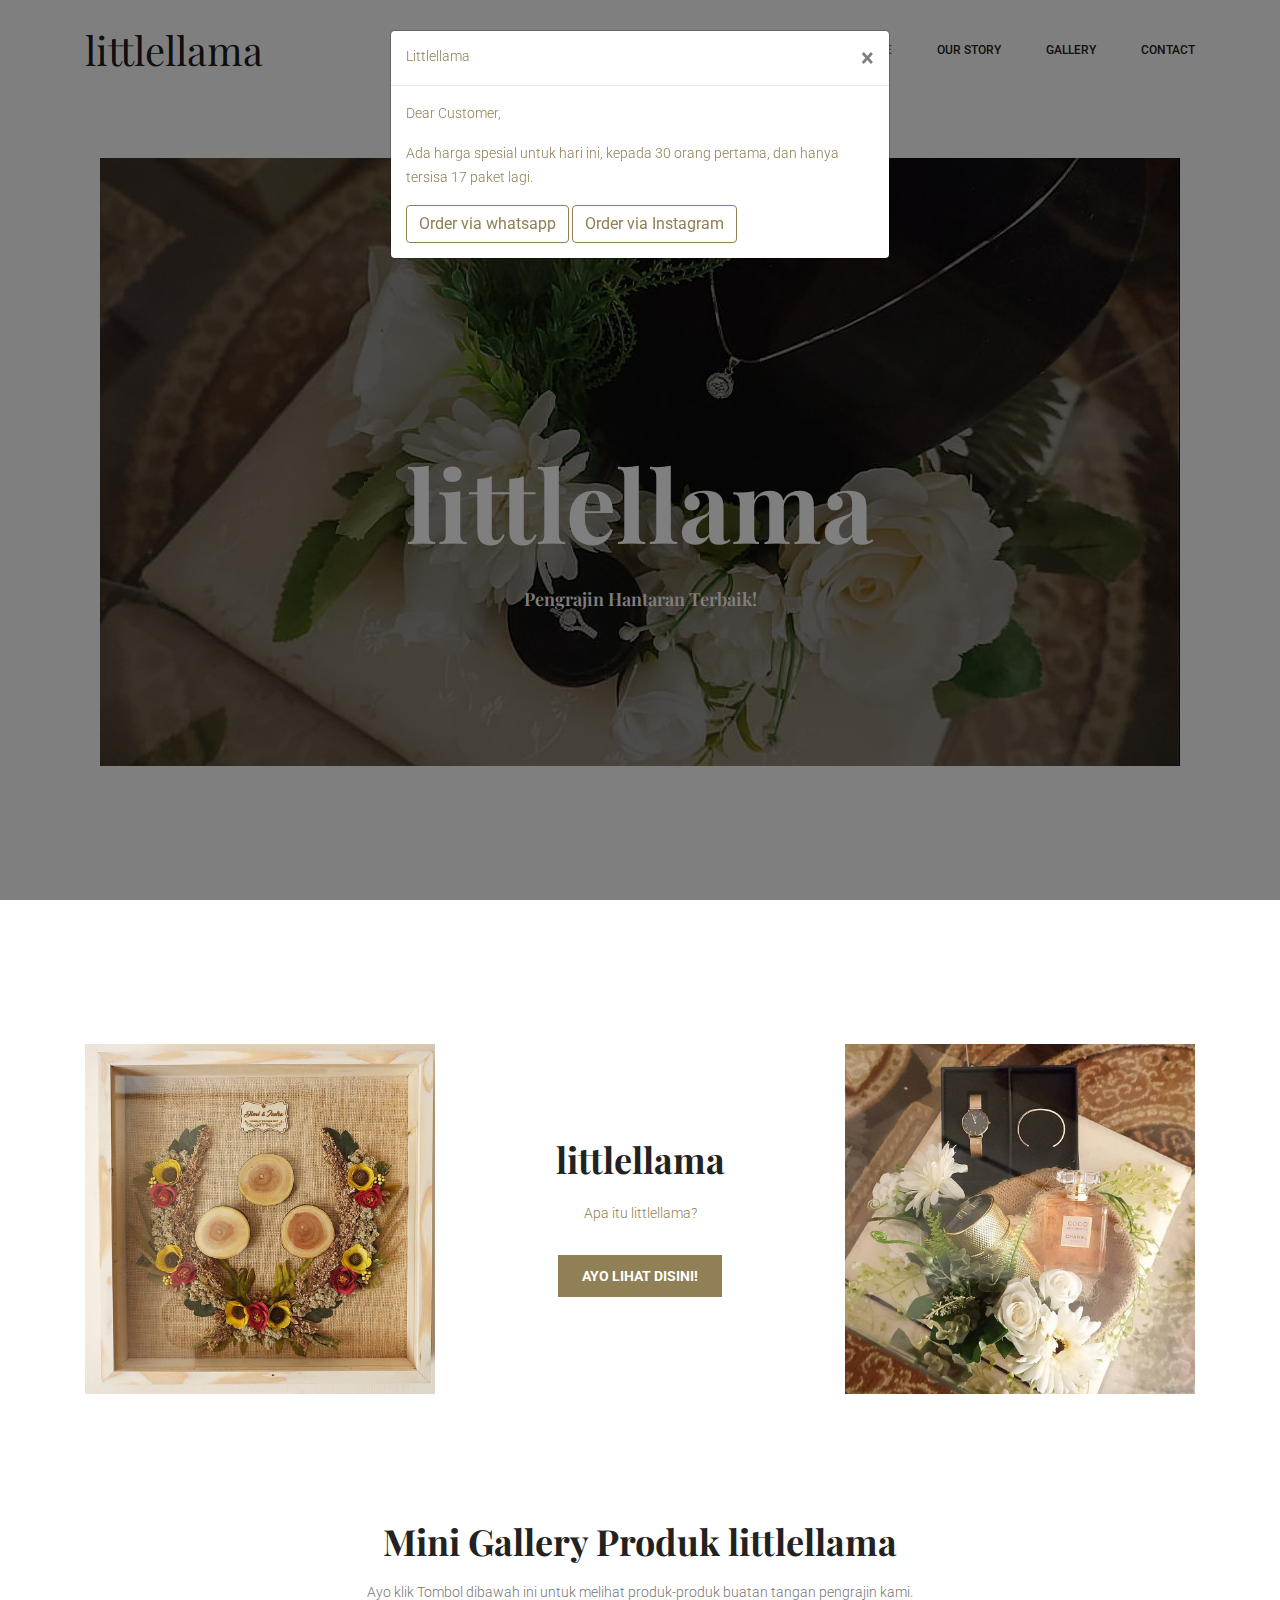
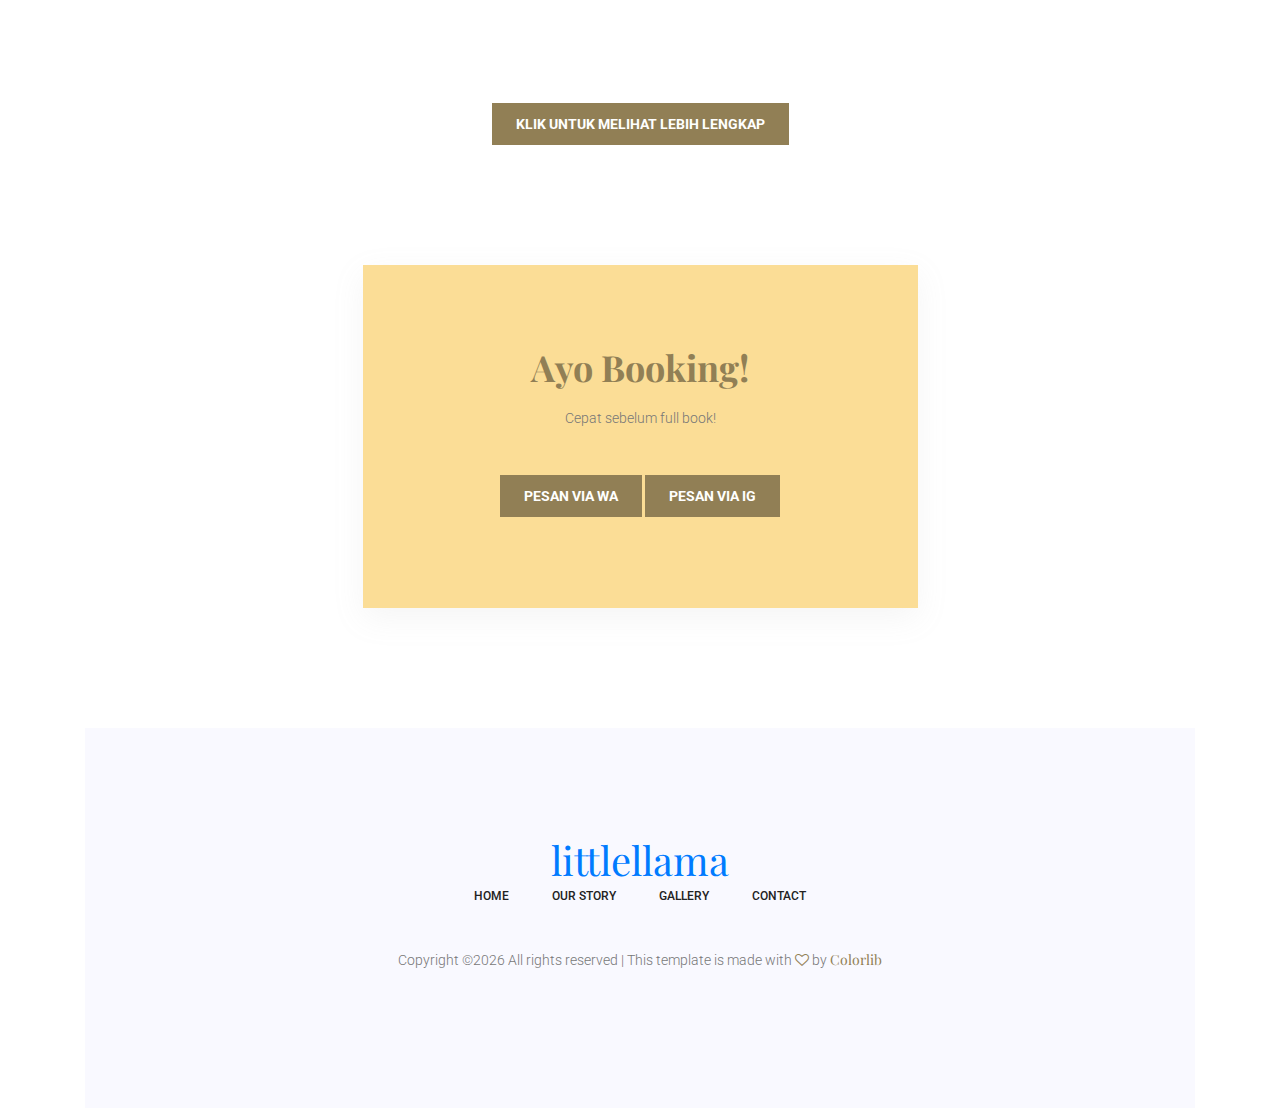
<file: index.html>
<!doctype html>
<html lang="en">
    <head>
        <!-- Required meta tags -->
        <meta charset="utf-8">
        <meta name="viewport" content="width=device-width, initial-scale=1, shrink-to-fit=no">
        <title>littlellama</title>
        <!-- Bootstrap CSS -->
        <script src="https://ajax.googleapis.com/ajax/libs/jquery/1.12.4/jquery.min.js"></script>
        <script src="https://maxcdn.bootstrapcdn.com/bootstrap/3.3.7/js/bootstrap.min.js"></script>
        <link rel="stylesheet" href="css/bootstrap.css">
        <link rel="stylesheet" href="vendors/linericon/style.css">
        <link rel="stylesheet" href="css/font-awesome.min.css">
        <link rel="stylesheet" href="vendors/owl-carousel/owl.carousel.min.css">
        <link rel="stylesheet" href="vendors/lightbox/simpleLightbox.css">
        <link rel="stylesheet" href="vendors/nice-select/css/nice-select.css">
        <link rel="stylesheet" href="vendors/animate-css/animate.css">
        <!-- main css -->
        <link rel="stylesheet" href="css/style.css">
        <link rel="stylesheet" href="css/responsive.css">
        <link rel="stylesheet" href="css/button.css">
    <script>
        $(document).ready(function() {
            $("#myModal").modal('show');
        });
    </script>
    <style>
        .modal-title {
            text-align: left;
            font-size: 20px;
            font-weight: bold;
            font-family: Impact, Haettenschweiler, 'Arial Narrow Bold', sans-serif;
        }
        
        .modal-header {
            background-color: #917F55;
            border-radius: 5px;
            color: #917F55;
            text-align: left;
            text-decoration: none;
        }
        
        .close {
            background-color: #917F55;
        }
        
        .btn {
            background-color: #917F55;
            color: #917F55;
            border: none;
        }
        
        .btn:hover {
            background-color: #917F55;
            border: none;
        }
        
        a:link {
            color: #917F55;
            text-decoration: none;
        }
    </style>
    </head>
    <body>

        <!--================Modal Pop Up =================-->
        <div id="myModal" class="modal fade">
            <div class="modal-dialog">
                <div class="modal-content">
                    <div class="modal-header">
                        <p class="modal-title">Littlellama </p>
                        <button type="button" class="close" data-dismiss="modal" aria-hidden="true">&times;</button>

                    </div>
                    <div class="modal-body">
                        <p>Dear Customer, </p>
                        <p>Ada harga spesial untuk hari ini, kepada 30 orang pertama, dan hanya tersisa 17 paket lagi.</p>

                        <button type="submit" class="btn btn-primary" style="background-color: white; border-color: #917F55; "> <a href="https://api.whatsapp.com/send?phone=6285795804741&text=Hai%20admin,%0D%0ASaya%20tertarik%20dengan%20barang%20dari%20littlellamaa" style="color: #917F55">Order via whatsapp</button></a>
                        <button type="submit" class="btn btn-primary" style="background-color: white; border-color: #917F55; "> <a href="https://www.instagram.com/littlellamaa/" style="color: #917F55">Order via Instagram</button></a>

                    </div>
                </div>
            </div>
        </div>
        
        <!--================Header Menu Area =================-->
        <header class="header_area">
            <div class="main_menu">
            	<nav class="navbar navbar-expand-lg navbar-light">
					<div class="container box_1620">
						<!-- Brand and toggle get grouped for better mobile display -->
						<a class="navbar-brand logo_h" href="index.html" style="font-size: 40px"><strong>littlellama</strong></a>
						<button class="navbar-toggler" type="button" data-toggle="collapse" data-target="#navbarSupportedContent" aria-controls="navbarSupportedContent" aria-expanded="false" aria-label="Toggle navigation">
							<span class="icon-bar"></span>
							<span class="icon-bar"></span>
							<span class="icon-bar"></span>
						</button>
						<!-- Collect the nav links, forms, and other content for toggling -->
						<div class="collapse navbar-collapse offset" id="navbarSupportedContent">
							<ul class="nav navbar-nav menu_nav ml-auto">
								<li class="nav-item active"><a class="nav-link" href="index.html">Home</a></li> 
								<li class="nav-item"><a class="nav-link" href="our-story.html">Our Story  </a></li>
								<li class="nav-item"><a class="nav-link" href="gallery.html">Gallery</a></li>
								<li class="nav-item"><a class="nav-link" href="contact.html">Contact</a></li>
							</ul>
						</div> 
					</div>
            	</nav>
            </div>
        </header>
        <!--================Header Menu Area =================-->
        
        <!--================Home Banner Area =================-->
        <section class="home_banner_area">
            <div class="banner_inner d-flex align-items-center">
            	<div class="overlay bg-parallax" data-stellar-ratio="0.9" data-stellar-vertical-offset="0" data-background=""></div>
				<div class="container">
					<div class="banner_content text-center">
						<h3>littlellama</h3>
                        <h4>Pengrajin Hantaran Terbaik!</h4>
					</div>
				</div>
            </div>
        </section>
        <!--================End Home Banner Area =================-->
        
        <!--================Story Area =================-->
        <section class="story_area p_120">
        	<div class="container">
        		<div class="row story_inner">
        			<div class="col-lg-4">
        				<img class="img-fluid" src="img/story/story-1.jpg" alt="">
        			</div>
        			<div class="col-lg-4">
        				<div class="story_text">
        					<h3>littlellama</h3>
        					<p>Apa itu littlellama?</p>
        					<a class="main_btn" href="our-story.html">Ayo Lihat Disini!</a>
        				</div>
        			</div>
        			<div class="col-lg-4">
        				<img class="img-fluid" src="img/story/story-2.jpg" alt="">
        			</div>
        		</div>
        	</div>
        </section>
        <!--================End Story Area =================-->

         <!--================Moments Area =================-->
        <section class="moments_area">
            <div class="container box_1620">
                <div class="main_title">
                    <h2>Mini Gallery Produk littlellama</h2>
                    <p>Ayo klik Tombol dibawah ini untuk melihat produk-produk buatan tangan pengrajin kami.</p>
                </div>
                    <div class="col-lg-12">
                        <div class="story_text">
                            <br>
                            <center>
                            <a class="main_btn" href="gallery.html">Klik Untuk Melihat Lebih lengkap</a>
                            </center>
                        </div>
                    </div>
                </div>
            </div>
        </section>
        <!--================End Moments Area =================-->
        
        <!--================Reservation Form Area =================-->
        <section class="reservation_form_area p_120">
        	<div class="container">
        		<div class="res_form_inner">
        			<div class="form_title">
        				<h2>Ayo Booking!</h2>
        				<p>Cepat sebelum full book!</p>
        			</div>
        			<form class="reservation_form row" action="contact_process.php" method="post" id="contactForm" novalidate="novalidate">
						<div class="form-group col-lg-12">
							<a class="main_btn" href="https://api.whatsapp.com/send?phone=6285795804741&text=Hai%20admin,%0D%0ASaya%20tertarik%20dengan%20barang%20dari%20littlellamaa">Pesan Via Wa</a>
                            <a class="main_btn" href="https://www.instagram.com/littlellamaa/">Pesan Via IG</a>
						</div>
					</form>
        		</div>
        	</div>
        </section>
        <!--================End Reservation Form Area =================-->
        
       
        
        <!--================Footer Area =================-->
        <footer class="footer_area">
        	<div class="container box_1620">
        		<div class="footer_inner p_120">
        			<a href="" style="text-decoration: none; size: 60px"><font style="size: 70px; text-decoration: none">littlellama</font></a>
        			<ul class="list f_menu">
        				<li><a href="index.html">Home</a></li>
        				<li><a href="our-story.html">Our Story</a></li>
        				<li><a href="gallery.html">Gallery</a></li>
        				<li><a href="contact.html">Contact</a></li>
        			</ul>
       				<p><!-- Link back to Colorlib can't be removed. Template is licensed under CC BY 3.0. -->
Copyright &copy;<script>document.write(new Date().getFullYear());</script> All rights reserved | This template is made with <i class="fa fa-heart-o" aria-hidden="true"></i> by <a href="https://colorlib.com" target="_blank" style="font-size: 14px">Colorlib</a>
<!-- Link back to Colorlib can't be removed. Template is licensed under CC BY 3.0. --></p>
        		</div>
        	</div>
        </footer>
        <!--================End Footer Area =================-->
        
        
        
        
        
        <!-- Optional JavaScript -->
        <!-- jQuery first, then Popper.js, then Bootstrap JS -->
        <script src="js/jquery-3.2.1.min.js"></script>
        <script src="js/popper.js"></script>
        <script src="js/bootstrap.min.js"></script>
        <script src="js/stellar.js"></script>
        <script src="vendors/lightbox/simpleLightbox.min.js"></script>
        <script src="vendors/nice-select/js/jquery.nice-select.min.js"></script>
        <script src="vendors/isotope/imagesloaded.pkgd.min.js"></script>
        <script src="vendors/isotope/isotope-min.js"></script>
        <script src="vendors/owl-carousel/owl.carousel.min.js"></script>
        <script src="vendors/flipclock/timer.js"></script>
        <script src="js/jquery.ajaxchimp.min.js"></script>
        <script src="js/mail-script.js"></script>
        <script src="js/theme.js"></script>
    </body>
</html>
</file>
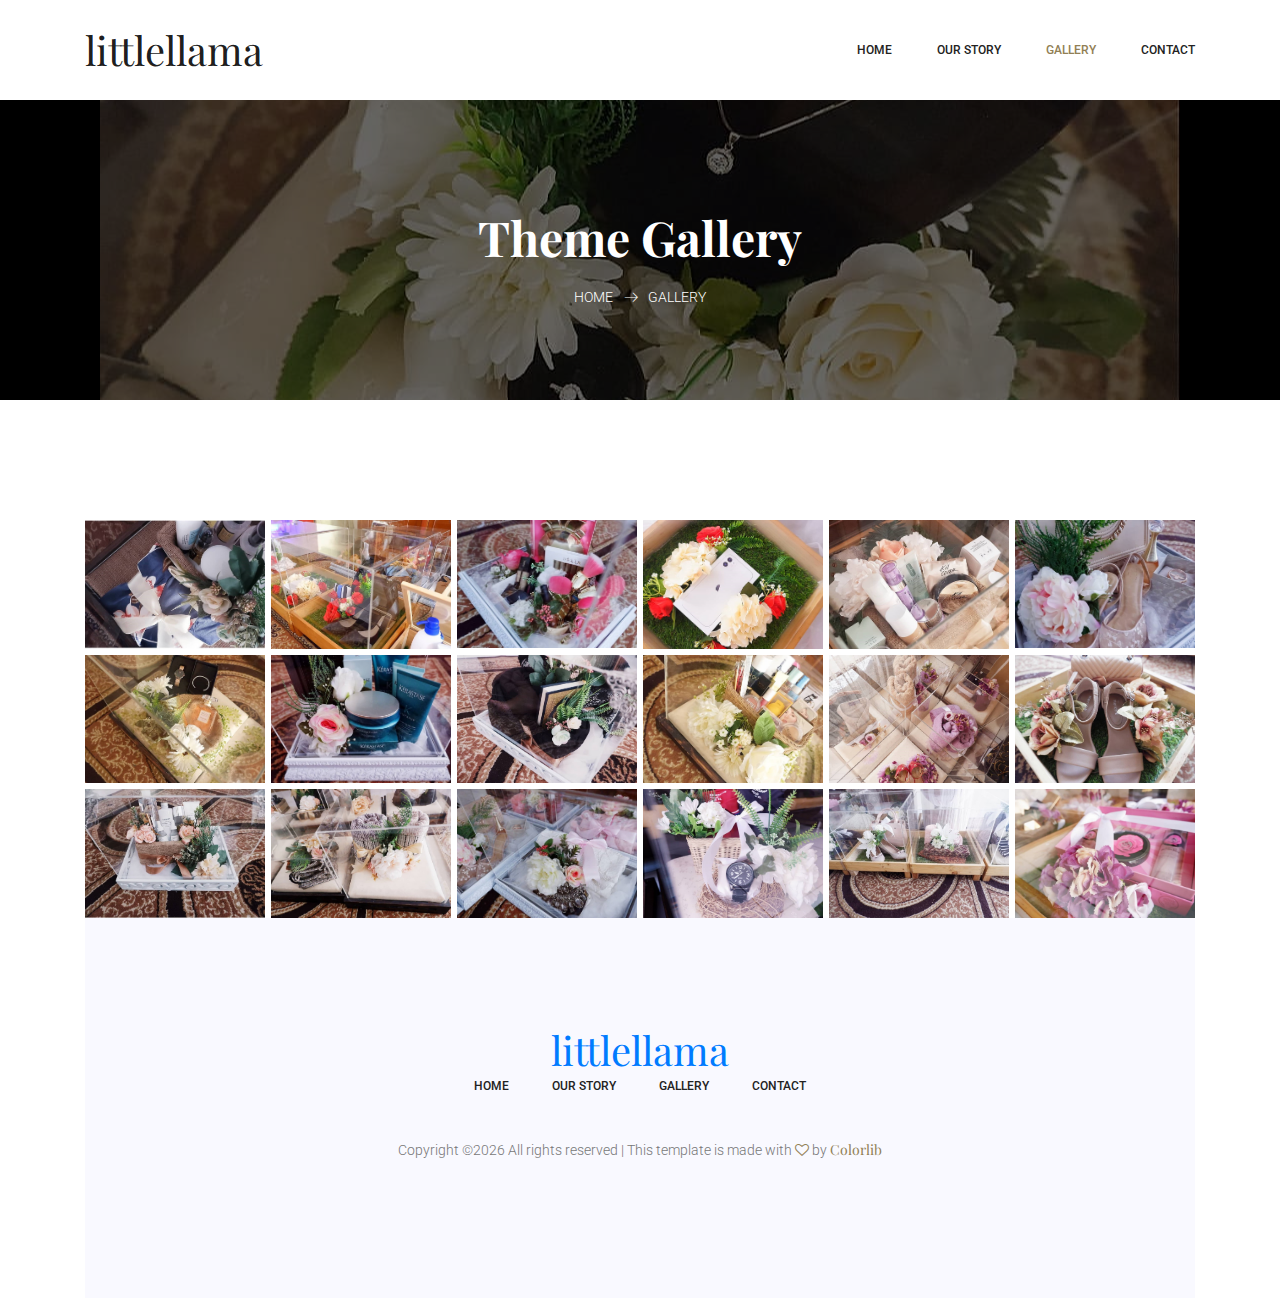
<file: gallery.html>
<!doctype html>
<html lang="en">
    <head>
        <!-- Required meta tags -->
        <meta charset="utf-8">
        <meta name="viewport" content="width=device-width, initial-scale=1, shrink-to-fit=no">
        <title>littlellama</title>
        <!-- Bootstrap CSS -->
        <link rel="stylesheet" href="css/bootstrap.css">
        <link rel="stylesheet" href="vendors/linericon/style.css">
        <link rel="stylesheet" href="css/font-awesome.min.css">
        <link rel="stylesheet" href="vendors/owl-carousel/owl.carousel.min.css">
        <link rel="stylesheet" href="vendors/lightbox/simpleLightbox.css">
        <link rel="stylesheet" href="vendors/nice-select/css/nice-select.css">
        <link rel="stylesheet" href="vendors/animate-css/animate.css">
        <!-- main css -->
        <link rel="stylesheet" href="css/style.css">
        <link rel="stylesheet" href="css/responsive.css">
    </head>
    <body>
        
        <!--================Header Menu Area =================-->
        <header class="header_area">
            <div class="main_menu">
            	<nav class="navbar navbar-expand-lg navbar-light">
					<div class="container box_1620">
						<!-- Brand and toggle get grouped for better mobile display -->
						<a class="navbar-brand logo_h" href="index.html" style="font-size: 40px"><strong>littlellama</strong></a>
						<button class="navbar-toggler" type="button" data-toggle="collapse" data-target="#navbarSupportedContent" aria-controls="navbarSupportedContent" aria-expanded="false" aria-label="Toggle navigation">
							<span class="icon-bar"></span>
							<span class="icon-bar"></span>
							<span class="icon-bar"></span>
						</button>
						<!-- Collect the nav links, forms, and other content for toggling -->
						<div class="collapse navbar-collapse offset" id="navbarSupportedContent">
							<ul class="nav navbar-nav menu_nav ml-auto">
								<li class="nav-item"><a class="nav-link" href="index.html">Home</a></li> 
								<li class="nav-item"><a class="nav-link" href="our-story.html">Our Story  </a></li>
								<li class="nav-item active"><a class="nav-link" href="gallery.html">Gallery</a></li>
								<li class="nav-item"><a class="nav-link" href="contact.html">Contact</a></li>
							</ul>
						</div> 
					</div>
            	</nav>
            </div>
        </header>
        <!--================Header Menu Area =================-->
        
        <!--================Home Banner Area =================-->
        <section class="banner_area">
            <div class="banner_inner banner_box d-flex align-items-center">
            	<div class="overlay bg-parallax" data-stellar-ratio="0.9" data-stellar-vertical-offset="0" data-background=""></div>
				<div class="container">
					<div class="banner_content text-center">
						<h2>Theme Gallery</h2>
						<div class="page_link">
							<a href="index.html">Home</a>
							<a href="gallery.html">Gallery</a>
						</div>
					</div>
				</div>
            </div>
        </section>
        <!--================End Home Banner Area =================-->
        
        <!--================Moments Area =================-->
        <section class="moments_area pad_top">
        	<div class="container box_1620">
        		<div class="moments_inner imageGallery1">
        			<div class="gallery_item">
						<div class="h_gallery_item">
							<img src="img/moments/1.jpg" alt="">
							<div class="hover">
								<a class="light" href="img/moments/1.jpg"><i class="fa fa-expand"></i></a>
							</div>
						</div>
					</div>
        			<div class="gallery_item">
						<div class="h_gallery_item">
							<img src="img/moments/2.jpg" alt="">
							<div class="hover">
								<a class="light" href="img/moments/2.jpg"><i class="fa fa-expand"></i></a>
							</div>
						</div>
					</div>
        			<div class="gallery_item">
						<div class="h_gallery_item">
							<img src="img/moments/3.jpg" alt="">
							<div class="hover">
								<a class="light" href="img/moments/3.jpg"><i class="fa fa-expand"></i></a>
							</div>
						</div>
					</div>
        			<div class="gallery_item">
						<div class="h_gallery_item">
							<img src="img/moments/4.jpg" alt="">
							<div class="hover">
								<a class="light" href="img/moments/4.jpg"><i class="fa fa-expand"></i></a>
							</div>
						</div>
					</div>
        			<div class="gallery_item">
						<div class="h_gallery_item">
							<img src="img/moments/5.jpg" alt="">
							<div class="hover">
								<a class="light" href="img/moments/5.jpg"><i class="fa fa-expand"></i></a>
							</div>
						</div>
					</div>
        			<div class="gallery_item">
						<div class="h_gallery_item">
							<img src="img/moments/6.jpg" alt="">
							<div class="hover">
								<a class="light" href="img/moments/6.jpg"><i class="fa fa-expand"></i></a>
							</div>
						</div>
					</div>
       				<div class="gallery_item">
						<div class="h_gallery_item">
							<img src="img/moments/7.jpg" alt="">
							<div class="hover">
								<a class="light" href="img/moments/7.jpg"><i class="fa fa-expand"></i></a>
							</div>
						</div>
					</div>
        			<div class="gallery_item">
						<div class="h_gallery_item">
							<img src="img/moments/8.jpg" alt="">
							<div class="hover">
								<a class="light" href="img/moments/8.jpg"><i class="fa fa-expand"></i></a>
							</div>
						</div>
					</div>
        			<div class="gallery_item">
						<div class="h_gallery_item">
							<img src="img/moments/9.jpg" alt="">
							<div class="hover">
								<a class="light" href="img/moments/9.jpg"><i class="fa fa-expand"></i></a>
							</div>
						</div>
					</div>
        			<div class="gallery_item">
						<div class="h_gallery_item">
							<img src="img/moments/10.jpg" alt="">
							<div class="hover">
								<a class="light" href="img/moments/10.jpg"><i class="fa fa-expand"></i></a>
							</div>
						</div>
					</div>
        			<div class="gallery_item">
						<div class="h_gallery_item">
							<img src="img/moments/11.jpg" alt="">
							<div class="hover">
								<a class="light" href="img/moments/11.jpg"><i class="fa fa-expand"></i></a>
							</div>
						</div>
					</div>
        			<div class="gallery_item">
						<div class="h_gallery_item">
							<img src="img/moments/12.jpg" alt="">
							<div class="hover">
								<a class="light" href="img/moments/12.jpg"><i class="fa fa-expand"></i></a>
							</div>
						</div>
					</div>
				<div class="gallery_item">
					  	<div class="h_gallery_item">
							<img src="img/moments/13.jpg" alt="">
							<div class="hover">
								<a class="light" href="img/moments/13.jpg"><i class="fa fa-expand"></i></a>
							</div>
						</div>
					</div>
				<div class="gallery_item">
						<div class="h_gallery_item">
						   <img src="img/moments/14.jpg" alt="">
						   <div class="hover">
							   <a class="light" href="img/moments/14.jpg"><i class="fa fa-expand"></i></a>
						   </div>
					   </div>
				   </div>
				<div class="gallery_item">
						<div class="h_gallery_item">
					   		<img src="img/moments/15.jpg" alt="">
					   		<div class="hover">
						   		<a class="light" href="img/moments/15.jpg"><i class="fa fa-expand"></i></a>
					   		</div>
				   		</div>
					   </div>
				<div class="gallery_item">
						<div class="h_gallery_item">
					   		<img src="img/moments/16.jpg" alt="">
					   		<div class="hover">
						   		<a class="light" href="img/moments/16.jpg"><i class="fa fa-expand"></i></a>
					   		</div>
				   		</div>
					   </div>
				<div class="gallery_item">
						<div class="h_gallery_item">
					   		<img src="img/moments/17.jpg" alt="">
					   		<div class="hover">
						   		<a class="light" href="img/moments/17.jpg"><i class="fa fa-expand"></i></a>
					   		</div>
				   		</div>
					   </div>
				<div class="gallery_item">
						<div class="h_gallery_item">
					   		<img src="img/moments/18.jpg" alt="">
					   		<div class="hover">
						   		<a class="light" href="img/moments/18.jpg"><i class="fa fa-expand"></i></a>
					   		</div>
				   		</div>
			   		</div>
        		</div>
        	</div>
        </section>
        <!--================End Moments Area =================-->
        
        <!--================Footer Area =================-->
        <footer class="footer_area">
        	<div class="container box_1620">
        		<div class="footer_inner p_120">
        			<a href="index.html">littlellama</a>
        			<ul class="list f_menu">
        				<li><a href="index.html">Home</a></li>
        				<li><a href="our-story.html">Our Story</a></li>
        				<li><a href="gallery.html">Gallery</a></li>
        				<li><a href="contact.html">Contact</a></li>
        			</ul>
       				<p><!-- Link back to Colorlib can't be removed. Template is licensed under CC BY 3.0. -->
Copyright &copy;<script>document.write(new Date().getFullYear());</script> All rights reserved | This template is made with <i class="fa fa-heart-o" aria-hidden="true"></i> by <a href="https://colorlib.com" target="_blank" style="font-size: 14px">Colorlib</a>
<!-- Link back to Colorlib can't be removed. Template is licensed under CC BY 3.0. --></p>
        		</div>
        	</div>
        </footer>
        <!--================End Footer Area =================-->
        
        
        
        
        <!-- Optional JavaScript -->
        <!-- jQuery first, then Popper.js, then Bootstrap JS -->
        <script src="js/jquery-3.2.1.min.js"></script>
        <script src="js/popper.js"></script>
        <script src="js/bootstrap.min.js"></script>
        <script src="js/stellar.js"></script>
        <script src="vendors/lightbox/simpleLightbox.min.js"></script>
        <script src="vendors/nice-select/js/jquery.nice-select.min.js"></script>
        <script src="vendors/isotope/imagesloaded.pkgd.min.js"></script>
        <script src="vendors/isotope/isotope-min.js"></script>
        <script src="vendors/owl-carousel/owl.carousel.min.js"></script>
        <script src="js/jquery.ajaxchimp.min.js"></script>
        <script src="js/mail-script.js"></script>
        <script src="js/theme.js"></script>
    </body>
</html>
</file>
<file: vendors/linericon/style.css>
@font-face {
	font-family: 'Linearicons-Free';
	src:url('fonts/Linearicons-Free.eot?w118d');
	src:url('fonts/Linearicons-Free.eot?#iefixw118d') format('embedded-opentype'),
		url('fonts/Linearicons-Free.woff2?w118d') format('woff2'),
		url('fonts/Linearicons-Free.woff?w118d') format('woff'),
		url('fonts/Linearicons-Free.ttf?w118d') format('truetype'),
		url('fonts/Linearicons-Free.svg?w118d#Linearicons-Free') format('svg');
	font-weight: normal;
	font-style: normal;
}

.lnr {
	font-family: 'Linearicons-Free';
	speak: none;
	font-style: normal;
	font-weight: normal;
	font-variant: normal;
	text-transform: none;
	line-height: 1;

	/* Better Font Rendering =========== */
	-webkit-font-smoothing: antialiased;
	-moz-osx-font-smoothing: grayscale;
}

.lnr-home:before {
	content: "\e800";
}
.lnr-apartment:before {
	content: "\e801";
}
.lnr-pencil:before {
	content: "\e802";
}
.lnr-magic-wand:before {
	content: "\e803";
}
.lnr-drop:before {
	content: "\e804";
}
.lnr-lighter:before {
	content: "\e805";
}
.lnr-poop:before {
	content: "\e806";
}
.lnr-sun:before {
	content: "\e807";
}
.lnr-moon:before {
	content: "\e808";
}
.lnr-cloud:before {
	content: "\e809";
}
.lnr-cloud-upload:before {
	content: "\e80a";
}
.lnr-cloud-download:before {
	content: "\e80b";
}
.lnr-cloud-sync:before {
	content: "\e80c";
}
.lnr-cloud-check:before {
	content: "\e80d";
}
.lnr-database:before {
	content: "\e80e";
}
.lnr-lock:before {
	content: "\e80f";
}
.lnr-cog:before {
	content: "\e810";
}
.lnr-trash:before {
	content: "\e811";
}
.lnr-dice:before {
	content: "\e812";
}
.lnr-heart:before {
	content: "\e813";
}
.lnr-star:before {
	content: "\e814";
}
.lnr-star-half:before {
	content: "\e815";
}
.lnr-star-empty:before {
	content: "\e816";
}
.lnr-flag:before {
	content: "\e817";
}
.lnr-envelope:before {
	content: "\e818";
}
.lnr-paperclip:before {
	content: "\e819";
}
.lnr-inbox:before {
	content: "\e81a";
}
.lnr-eye:before {
	content: "\e81b";
}
.lnr-printer:before {
	content: "\e81c";
}
.lnr-file-empty:before {
	content: "\e81d";
}
.lnr-file-add:before {
	content: "\e81e";
}
.lnr-enter:before {
	content: "\e81f";
}
.lnr-exit:before {
	content: "\e820";
}
.lnr-graduation-hat:before {
	content: "\e821";
}
.lnr-license:before {
	content: "\e822";
}
.lnr-music-note:before {
	content: "\e823";
}
.lnr-film-play:before {
	content: "\e824";
}
.lnr-camera-video:before {
	content: "\e825";
}
.lnr-camera:before {
	content: "\e826";
}
.lnr-picture:before {
	content: "\e827";
}
.lnr-book:before {
	content: "\e828";
}
.lnr-bookmark:before {
	content: "\e829";
}
.lnr-user:before {
	content: "\e82a";
}
.lnr-users:before {
	content: "\e82b";
}
.lnr-shirt:before {
	content: "\e82c";
}
.lnr-store:before {
	content: "\e82d";
}
.lnr-cart:before {
	content: "\e82e";
}
.lnr-tag:before {
	content: "\e82f";
}
.lnr-phone-handset:before {
	content: "\e830";
}
.lnr-phone:before {
	content: "\e831";
}
.lnr-pushpin:before {
	content: "\e832";
}
.lnr-map-marker:before {
	content: "\e833";
}
.lnr-map:before {
	content: "\e834";
}
.lnr-location:before {
	content: "\e835";
}
.lnr-calendar-full:before {
	content: "\e836";
}
.lnr-keyboard:before {
	content: "\e837";
}
.lnr-spell-check:before {
	content: "\e838";
}
.lnr-screen:before {
	content: "\e839";
}
.lnr-smartphone:before {
	content: "\e83a";
}
.lnr-tablet:before {
	content: "\e83b";
}
.lnr-laptop:before {
	content: "\e83c";
}
.lnr-laptop-phone:before {
	content: "\e83d";
}
.lnr-power-switch:before {
	content: "\e83e";
}
.lnr-bubble:before {
	content: "\e83f";
}
.lnr-heart-pulse:before {
	content: "\e840";
}
.lnr-construction:before {
	content: "\e841";
}
.lnr-pie-chart:before {
	content: "\e842";
}
.lnr-chart-bars:before {
	content: "\e843";
}
.lnr-gift:before {
	content: "\e844";
}
.lnr-diamond:before {
	content: "\e845";
}
.lnr-linearicons:before {
	content: "\e846";
}
.lnr-dinner:before {
	content: "\e847";
}
.lnr-coffee-cup:before {
	content: "\e848";
}
.lnr-leaf:before {
	content: "\e849";
}
.lnr-paw:before {
	content: "\e84a";
}
.lnr-rocket:before {
	content: "\e84b";
}
.lnr-briefcase:before {
	content: "\e84c";
}
.lnr-bus:before {
	content: "\e84d";
}
.lnr-car:before {
	content: "\e84e";
}
.lnr-train:before {
	content: "\e84f";
}
.lnr-bicycle:before {
	content: "\e850";
}
.lnr-wheelchair:before {
	content: "\e851";
}
.lnr-select:before {
	content: "\e852";
}
.lnr-earth:before {
	content: "\e853";
}
.lnr-smile:before {
	content: "\e854";
}
.lnr-sad:before {
	content: "\e855";
}
.lnr-neutral:before {
	content: "\e856";
}
.lnr-mustache:before {
	content: "\e857";
}
.lnr-alarm:before {
	content: "\e858";
}
.lnr-bullhorn:before {
	content: "\e859";
}
.lnr-volume-high:before {
	content: "\e85a";
}
.lnr-volume-medium:before {
	content: "\e85b";
}
.lnr-volume-low:before {
	content: "\e85c";
}
.lnr-volume:before {
	content: "\e85d";
}
.lnr-mic:before {
	content: "\e85e";
}
.lnr-hourglass:before {
	content: "\e85f";
}
.lnr-undo:before {
	content: "\e860";
}
.lnr-redo:before {
	content: "\e861";
}
.lnr-sync:before {
	content: "\e862";
}
.lnr-history:before {
	content: "\e863";
}
.lnr-clock:before {
	content: "\e864";
}
.lnr-download:before {
	content: "\e865";
}
.lnr-upload:before {
	content: "\e866";
}
.lnr-enter-down:before {
	content: "\e867";
}
.lnr-exit-up:before {
	content: "\e868";
}
.lnr-bug:before {
	content: "\e869";
}
.lnr-code:before {
	content: "\e86a";
}
.lnr-link:before {
	content: "\e86b";
}
.lnr-unlink:before {
	content: "\e86c";
}
.lnr-thumbs-up:before {
	content: "\e86d";
}
.lnr-thumbs-down:before {
	content: "\e86e";
}
.lnr-magnifier:before {
	content: "\e86f";
}
.lnr-cross:before {
	content: "\e870";
}
.lnr-menu:before {
	content: "\e871";
}
.lnr-list:before {
	content: "\e872";
}
.lnr-chevron-up:before {
	content: "\e873";
}
.lnr-chevron-down:before {
	content: "\e874";
}
.lnr-chevron-left:before {
	content: "\e875";
}
.lnr-chevron-right:before {
	content: "\e876";
}
.lnr-arrow-up:before {
	content: "\e877";
}
.lnr-arrow-down:before {
	content: "\e878";
}
.lnr-arrow-left:before {
	content: "\e879";
}
.lnr-arrow-right:before {
	content: "\e87a";
}
.lnr-move:before {
	content: "\e87b";
}
.lnr-warning:before {
	content: "\e87c";
}
.lnr-question-circle:before {
	content: "\e87d";
}
.lnr-menu-circle:before {
	content: "\e87e";
}
.lnr-checkmark-circle:before {
	content: "\e87f";
}
.lnr-cross-circle:before {
	content: "\e880";
}
.lnr-plus-circle:before {
	content: "\e881";
}
.lnr-circle-minus:before {
	content: "\e882";
}
.lnr-arrow-up-circle:before {
	content: "\e883";
}
.lnr-arrow-down-circle:before {
	content: "\e884";
}
.lnr-arrow-left-circle:before {
	content: "\e885";
}
.lnr-arrow-right-circle:before {
	content: "\e886";
}
.lnr-chevron-up-circle:before {
	content: "\e887";
}
.lnr-chevron-down-circle:before {
	content: "\e888";
}
.lnr-chevron-left-circle:before {
	content: "\e889";
}
.lnr-chevron-right-circle:before {
	content: "\e88a";
}
.lnr-crop:before {
	content: "\e88b";
}
.lnr-frame-expand:before {
	content: "\e88c";
}
.lnr-frame-contract:before {
	content: "\e88d";
}
.lnr-layers:before {
	content: "\e88e";
}
.lnr-funnel:before {
	content: "\e88f";
}
.lnr-text-format:before {
	content: "\e890";
}
.lnr-text-format-remove:before {
	content: "\e891";
}
.lnr-text-size:before {
	content: "\e892";
}
.lnr-bold:before {
	content: "\e893";
}
.lnr-italic:before {
	content: "\e894";
}
.lnr-underline:before {
	content: "\e895";
}
.lnr-strikethrough:before {
	content: "\e896";
}
.lnr-highlight:before {
	content: "\e897";
}
.lnr-text-align-left:before {
	content: "\e898";
}
.lnr-text-align-center:before {
	content: "\e899";
}
.lnr-text-align-right:before {
	content: "\e89a";
}
.lnr-text-align-justify:before {
	content: "\e89b";
}
.lnr-line-spacing:before {
	content: "\e89c";
}
.lnr-indent-increase:before {
	content: "\e89d";
}
.lnr-indent-decrease:before {
	content: "\e89e";
}
.lnr-pilcrow:before {
	content: "\e89f";
}
.lnr-direction-ltr:before {
	content: "\e8a0";
}
.lnr-direction-rtl:before {
	content: "\e8a1";
}
.lnr-page-break:before {
	content: "\e8a2";
}
.lnr-sort-alpha-asc:before {
	content: "\e8a3";
}
.lnr-sort-amount-asc:before {
	content: "\e8a4";
}
.lnr-hand:before {
	content: "\e8a5";
}
.lnr-pointer-up:before {
	content: "\e8a6";
}
.lnr-pointer-right:before {
	content: "\e8a7";
}
.lnr-pointer-down:before {
	content: "\e8a8";
}
.lnr-pointer-left:before {
	content: "\e8a9";
}
</file>
<file: vendors/nice-select/css/nice-select.css>
.nice-select {
  -webkit-tap-highlight-color: transparent;
  background-color: #fff;
  border-radius: 5px;
  border: solid 1px #e8e8e8;
  box-sizing: border-box;
  clear: both;
  cursor: pointer;
  display: block;
  float: left;
  font-family: inherit;
  font-size: 14px;
  font-weight: normal;
  height: 42px;
  line-height: 40px;
  outline: none;
  padding-left: 18px;
  padding-right: 30px;
  position: relative;
  text-align: left !important;
  -webkit-transition: all 0.2s ease-in-out;
  transition: all 0.2s ease-in-out;
  -webkit-user-select: none;
     -moz-user-select: none;
      -ms-user-select: none;
          user-select: none;
  white-space: nowrap;
  width: auto; }
  .nice-select:hover {
    border-color: #dbdbdb; }
  .nice-select:active, .nice-select.open, .nice-select:focus {
    border-color: #999; }
  .nice-select:after {
    border-bottom: 2px solid #999;
    border-right: 2px solid #999;
    content: '';
    display: block;
    height: 5px;
    margin-top: -4px;
    pointer-events: none;
    position: absolute;
    right: 12px;
    top: 50%;
    -webkit-transform-origin: 66% 66%;
        -ms-transform-origin: 66% 66%;
            transform-origin: 66% 66%;
    -webkit-transform: rotate(45deg);
        -ms-transform: rotate(45deg);
            transform: rotate(45deg);
    -webkit-transition: all 0.15s ease-in-out;
    transition: all 0.15s ease-in-out;
    width: 5px; }
  .nice-select.open:after {
    -webkit-transform: rotate(-135deg);
        -ms-transform: rotate(-135deg);
            transform: rotate(-135deg); }
  .nice-select.open .list {
    opacity: 1;
    pointer-events: auto;
    -webkit-transform: scale(1) translateY(0);
        -ms-transform: scale(1) translateY(0);
            transform: scale(1) translateY(0); }
  .nice-select.disabled {
    border-color: #ededed;
    color: #999;
    pointer-events: none; }
    .nice-select.disabled:after {
      border-color: #cccccc; }
  .nice-select.wide {
    width: 100%; }
    .nice-select.wide .list {
      left: 0 !important;
      right: 0 !important; }
  .nice-select.right {
    float: right; }
    .nice-select.right .list {
      left: auto;
      right: 0; }
  .nice-select.small {
    font-size: 12px;
    height: 36px;
    line-height: 34px; }
    .nice-select.small:after {
      height: 4px;
      width: 4px; }
    .nice-select.small .option {
      line-height: 34px;
      min-height: 34px; }
  .nice-select .list {
    background-color: #fff;
    border-radius: 5px;
    box-shadow: 0 0 0 1px rgba(68, 68, 68, 0.11);
    box-sizing: border-box;
    margin-top: 4px;
    opacity: 0;
    overflow: hidden;
    padding: 0;
    pointer-events: none;
    position: absolute;
    top: 100%;
    left: 0;
    -webkit-transform-origin: 50% 0;
        -ms-transform-origin: 50% 0;
            transform-origin: 50% 0;
    -webkit-transform: scale(0.75) translateY(-21px);
        -ms-transform: scale(0.75) translateY(-21px);
            transform: scale(0.75) translateY(-21px);
    -webkit-transition: all 0.2s cubic-bezier(0.5, 0, 0, 1.25), opacity 0.15s ease-out;
    transition: all 0.2s cubic-bezier(0.5, 0, 0, 1.25), opacity 0.15s ease-out;
    z-index: 9; }
    .nice-select .list:hover .option:not(:hover) {
      background-color: transparent !important; }
  .nice-select .option {
    cursor: pointer;
    font-weight: 400;
    line-height: 40px;
    list-style: none;
    min-height: 40px;
    outline: none;
    padding-left: 18px;
    padding-right: 29px;
    text-align: left;
    -webkit-transition: all 0.2s;
    transition: all 0.2s; }
    .nice-select .option:hover, .nice-select .option.focus, .nice-select .option.selected.focus {
      background-color: #f6f6f6; }
    .nice-select .option.selected {
      font-weight: bold; }
    .nice-select .option.disabled {
      background-color: transparent;
      color: #999;
      cursor: default; }

.no-csspointerevents .nice-select .list {
  display: none; }

.no-csspointerevents .nice-select.open .list {
  display: block; }
</file>
<file: css/style.css>
/*----------------------------------------------------
@File: Default Styles
@Author: Rocky Ahmed
@URL: http://wethemez.com
Author E-mail: rockybd1995@gmail.com

This file contains the styling for the actual theme, this
is the file you need to edit to change the look of the
theme.
---------------------------------------------------- */
/*=====================================================================
@Template Name: Honey Wedding 
@Author: Rocky Ahmed
@Developed By: Rocky Ahmed
@Developer URL: http://rocky.wethemez.com
Author E-mail: rockybd1995@gmail.com

@Default Styles

Table of Content:
01/ Variables
02/ predefin
03/ header
04/ button
05/ banner
06/ breadcrumb
07/ about
08/ team
09/ project 
10/ price 
11/ team 
12/ blog 
13/ video  
14/ features  
15/ career  
16/ contact 
17/ footer

=====================================================================*/
/*----------------------------------------------------*/
/*font Variables*/
/*Color Variables*/
/*=================== fonts ====================*/
@import url("https://fonts.googleapis.com/css?family=Playfair+Display:400,700,900|Roboto:300,400,500,700");
/*---------------------------------------------------- */
/*----------------------------------------------------*/
.list {
  list-style: none;
  margin: 0px;
  padding: 0px;
}

a {
  text-decoration: none;
  -webkit-transition: all 0.3s ease-in-out;
  -o-transition: all 0.3s ease-in-out;
  transition: all 0.3s ease-in-out;
}

a:hover, a:focus {
  text-decoration: none;
  outline: none;
}

.row.m0 {
  margin: 0px;
}

.p0 {
  padding: 0px;
}

.mb_30 {
  margin-bottom: -30px;
}

body {
  line-height: 24px;
  font-size: 14px;
  font-family: "Roboto", sans-serif;
  font-weight: 300;
  color: #917F55;
}

h1, h2, h3, h4, h5, h6 {
  font-family: "Playfair Display", serif;
  font-weight: 600;
}

button:focus {
  outline: none;
  -webkit-box-shadow: none;
  box-shadow: none;
}

.p_120 {
  padding-top: 120px;
  padding-bottom: 120px;
}

.pad_top {
  padding-top: 120px;
}

.mt-25 {
  margin-top: 25px;
}

@media (min-width: 1620px) {
  .box_1620 {
    max-width: 1650px;
    margin: auto;
  }
}

/* Main Title Area css
============================================================================================ */
.main_title {
  text-align: center;
  max-width: 720px;
  margin: 0px auto 75px;
}

.main_title h2 {
  font-weight: bold;
  font-family: "Playfair Display", serif;
  font-size: 36px;
  color: #222222;
  margin-bottom: 12px;
}

.main_title p {
  font-size: 14px;
  font-family: "Roboto", sans-serif;
  font-weight: 300;
  line-height: 24px;
  color: #777777;
  margin-bottom: 0px;
}

.form_title {
  text-align: center;
  margin-bottom: 45px;
}

.form_title h2 {
  font-weight: bold;
  font-family: "Playfair Display", serif;
  font-size: 36px;
  color: #917F55;
  margin-bottom: 12px;
}

.form_title p {
  font-size: 14px;
  font-family: "Roboto", sans-serif;
  font-weight: 300;
  line-height: 24px;
  color: #777777;
  margin-bottom: 0px;
}

/* End Main Title Area css
============================================================================================ */
/*---------------------------------------------------- */
/*----------------------------------------------------*/
.header_area {
  position: absolute;
  width: 100%;
  top: 0;
  left: 0;
  z-index: 99;
  -webkit-transition: background 0.4s, all 0.3s linear;
  -o-transition: background 0.4s, all 0.3s linear;
  transition: background 0.4s, all 0.3s linear;
}

.header_area .navbar {
  font-family: "Playfair Display", serif;
  font-size: 40px;
  background: transparent;
  padding: 0px;
  border: 0px;
  border-radius: 0px;
}

.header_area .navbar .nav .nav-item {
  margin-right: 45px;
}

.header_area .navbar .nav .nav-item .nav-link {
  font: 500 12px/100px "Roboto", sans-serif;
  text-transform: uppercase;
  color: #222222;
  padding: 0px;
  display: inline-block;
}

.header_area .navbar .nav .nav-item .nav-link:after {
  display: none;
}

.header_area .navbar .nav .nav-item:hover .nav-link, .header_area .navbar .nav .nav-item.active .nav-link {
  color: #917F55;
}

.header_area .navbar .nav .nav-item.submenu {
  position: relative;
}

.header_area .navbar .nav .nav-item.submenu ul {
  border: none;
  padding: 0px;
  border-radius: 0px;
  -webkit-box-shadow: none;
  box-shadow: none;
  margin: 0px;
  background: #fff;
}

@media (min-width: 992px) {
  .header_area .navbar .nav .nav-item.submenu ul {
    position: absolute;
    top: 120%;
    left: 0px;
    min-width: 200px;
    text-align: left;
    opacity: 0;
    -webkit-transition: all 300ms ease-in;
    -o-transition: all 300ms ease-in;
    transition: all 300ms ease-in;
    visibility: hidden;
    display: block;
    border: none;
    padding: 0px;
    border-radius: 0px;
  }
}

.header_area .navbar .nav .nav-item.submenu ul:before {
  content: "";
  width: 0;
  height: 0;
  border-style: solid;
  border-width: 10px 10px 0 10px;
  border-color: #eeeeee transparent transparent transparent;
  position: absolute;
  right: 24px;
  top: 45px;
  z-index: 3;
  opacity: 0;
  -webkit-transition: all 400ms linear;
  -o-transition: all 400ms linear;
  transition: all 400ms linear;
}

.header_area .navbar .nav .nav-item.submenu ul .nav-item {
  display: block;
  float: none;
  margin-right: 0px;
  border-bottom: 1px solid #ededed;
  margin-left: 0px;
  -webkit-transition: all 0.4s linear;
  -o-transition: all 0.4s linear;
  transition: all 0.4s linear;
}

.header_area .navbar .nav .nav-item.submenu ul .nav-item .nav-link {
  line-height: 45px;
  color: #222222;
  padding: 0px 30px;
  -webkit-transition: all 150ms linear;
  -o-transition: all 150ms linear;
  transition: all 150ms linear;
  display: block;
  margin-right: 0px;
}

.header_area .navbar .nav .nav-item.submenu ul .nav-item:last-child {
  border-bottom: none;
}

.header_area .navbar .nav .nav-item.submenu ul .nav-item:hover .nav-link {
  background: #917F55;
  color: #fff;
}

@media (min-width: 992px) {
  .header_area .navbar .nav .nav-item.submenu:hover ul {
    visibility: visible;
    opacity: 1;
    top: 100%;
  }
}

.header_area .navbar .nav .nav-item.submenu:hover ul .nav-item {
  margin-top: 0px;
}

.header_area .navbar .nav .nav-item:last-child {
  margin-right: 0px;
}

.header_area .navbar .search {
  font-size: 12px;
  line-height: 60px;
  display: inline-block;
  color: #222222;
  margin-left: 214px;
}

.header_area .navbar .search i {
  font-weight: 600;
}

.header_area + section, .header_area + row, .header_area + div {
  margin-top: 100px;
}

.header_area.navbar_fixed .main_menu {
  position: fixed;
  width: 100%;
  top: -70px;
  left: 0;
  right: 0;
  background: #fff;
  -webkit-transform: translateY(70px);
  -ms-transform: translateY(70px);
  transform: translateY(70px);
  -webkit-transition: background 500ms ease, -webkit-transform 500ms ease;
  transition: background 500ms ease, -webkit-transform 500ms ease;
  -o-transition: transform 500ms ease, background 500ms ease;
  transition: transform 500ms ease, background 500ms ease;
  transition: transform 500ms ease, background 500ms ease, -webkit-transform 500ms ease;
  -webkit-transition: transform 500ms ease, background 500ms ease;
  -webkit-box-shadow: 0px 3px 16px 0px rgba(0, 0, 0, 0.1);
  box-shadow: 0px 3px 16px 0px rgba(0, 0, 0, 0.1);
}

.top_menu {
  border-bottom: 1px solid #eeeeee;
}

.top_menu .header_social li {
  display: inline-block;
  margin-right: 15px;
}

.top_menu .header_social li a {
  font-size: 12px;
  color: #ccc;
  display: inline-block;
  line-height: 45px;
  -webkit-transition: all 300ms linear 0s;
  -o-transition: all 300ms linear 0s;
  transition: all 300ms linear 0s;
}

.top_menu .header_social li:last-child {
  margin-right: 0px;
}

.top_menu .header_social li:hover a {
  color: #917F55;
}

.top_menu .ac_btn {
  line-height: 28px;
  border: 1px solid #eeeeee;
  display: inline-block;
  background: #f9f9ff;
  padding: 0px 19px;
  font-size: 12px;
  font-family: "Roboto", sans-serif;
  font-weight: 500;
  color: #777777;
  -webkit-transition: all 300ms linear 0s;
  -o-transition: all 300ms linear 0s;
  transition: all 300ms linear 0s;
  margin-right: 1px;
  margin-top: 8px;
}

.top_menu .ac_btn:hover {
  background: #917F55;
  color: #fff;
  border-color: #917F55;
}

.top_menu .dn_btn {
  line-height: 28px;
  border: 1px solid #917F55;
  display: inline-block;
  background: #917F55;
  padding: 0px 19px;
  font-size: 12px;
  font-family: "Roboto", sans-serif;
  font-weight: 500;
  color: #fff;
  -webkit-transition: all 300ms linear 0s;
  -o-transition: all 300ms linear 0s;
  transition: all 300ms linear 0s;
}

.top_menu .dn_btn:hover {
  background: transparent;
  color: #777777;
  border-color: #917F55;
}

.top_menu .lan_pack {
  height: 30px;
  border: 1px solid #eeeeee;
  border-radius: 0px;
  line-height: 28px;
  font-size: 12px;
  font-family: "Roboto", sans-serif;
  font-weight: 500;
  padding-left: 19px;
  padding-right: 36px;
  color: #777777;
  background: #f9f9ff;
  margin-right: 5px;
  margin-top: 8px;
}

.top_menu .lan_pack .current {
  color: #777777;
}

.top_menu .lan_pack:after {
  content: "\f0d7";
  border: none !important;
  font: normal normal normal 12px/1 FontAwesome;
  -webkit-transform: rotate(0deg);
  -ms-transform: rotate(0deg);
  transform: rotate(0deg);
  height: auto;
  margin-top: -6px;
  right: 20px;
}

/*---------------------------------------------------- */
/*----------------------------------------------------*/
/* Home Banner Area css
============================================================================================ */
.home_banner_area {
  position: relative;
  z-index: 1;
  min-height: 800px;
}

.home_banner_area .banner_inner {
  position: relative;
  overflow: hidden;
  width: 100%;
  min-height: 800px;
}

.home_banner_area .banner_inner .overlay {
  background: url(../img/banner/home-banner.jpg) no-repeat scroll center center;
  -webkit-filter: brightness(60%);
  width: 100%;
  position: absolute;
  left: 0;
  right: 0;
  top: 0;
  height: 100%;
  bottom: 0;
  z-index: -1;
}

.home_banner_area .banner_inner .banner_content {
  color: #fff;
}

.home_banner_area .banner_inner .banner_content h5 {
  font-size: 14px;
  font-family: "Roboto", sans-serif;
  letter-spacing: 1.4px;
  text-transform: uppercase;
  margin-top: 15px;
  margin-bottom: 15px;
}

.home_banner_area .banner_inner .banner_content h3 {
  color: white;
  font-size: 100px;
  font-weight: bold;
  font-family: "Playfair Display", serif;
}

.blog_banner {
  min-height: 780px;
  position: relative;
  z-index: 1;
}

.blog_banner .banner_inner {
  background: #04091e;
  position: relative;
  overflow: hidden;
  width: 100%;
  min-height: 780px;
  z-index: 1;
}

.blog_banner .banner_inner .overlay {
  background: url(../img/banner/banner-2.jpg) no-repeat scroll center center;
  opacity: .5;
  height: 125%;
}

.blog_banner .banner_inner .blog_b_text {
  max-width: 700px;
  margin: auto;
  color: #fff;
  margin-top: 90px;
}

.blog_banner .banner_inner .blog_b_text h2 {
  font-size: 60px;
  font-weight: bold;
  font-family: "Playfair Display", serif;
  line-height: 66px;
  margin-bottom: 15px;
}

.blog_banner .banner_inner .blog_b_text p {
  font-size: 16px;
  margin-bottom: 35px;
}

.banner_box {
  max-width: 1620px;
  margin: auto;
}

.banner_area {
  position: relative;
  z-index: 1;
  min-height: 300px;
}

.banner_area .banner_inner {
  position: relative;
  overflow: hidden;
  width: 100%;
  min-height: 300px;
  background: #000;
  z-index: 1;
}

.banner_area .banner_inner .overlay {
  background: url(../img/banner/banner.jpg) no-repeat scroll center center;
  position: absolute;
  left: 0;
  right: 0;
  top: 0;
  height: 125%;
  bottom: 0;
  z-index: -1;
  opacity: .40;
}

.banner_area .banner_inner .banner_content h2 {
  font-weight: bold;
  color: #fff;
  font-size: 48px;
  font-family: "Playfair Display", serif;
  margin-bottom: 12px;
  padding-top: 10px;
  font-weight: bold;
}

.banner_area .banner_inner .banner_content .page_link a {
  font-size: 14px;
  color: #fff;
  font-family: "Roboto", sans-serif;
  margin-right: 32px;
  position: relative;
  text-transform: uppercase;
}

.banner_area .banner_inner .banner_content .page_link a:before {
  content: "\e87a";
  font-family: 'Linearicons-Free';
  position: absolute;
  right: -25px;
  top: 50%;
  -webkit-transform: translateY(-50%);
  -ms-transform: translateY(-50%);
  transform: translateY(-50%);
}

.banner_area .banner_inner .banner_content .page_link a:last-child {
  margin-right: 0px;
}

.banner_area .banner_inner .banner_content .page_link a:last-child:before {
  display: none;
}

.banner_area .banner_inner .banner_content .page_link a:hover {
  color: #917F55;
}

/* End Home Banner Area css
============================================================================================ */
/*---------------------------------------------------- */
/*----------------------------------------------------*/
/* Main Button Area css
============================================================================================ */
.main_btn {
  background: #917F55;
  color: #fff;
  text-align: center;
  padding: 0px 23px;
  display: inline-block;
  line-height: 40px;
  font-weight: bold;
  font-family: "Roboto", sans-serif;
  text-transform: uppercase;
  border: 1px solid #917F55;
}

.main_btn:hover {
  color: #917F55;
  background: transparent;
  border-color: #917F55;
}

.white_bg_btn {
  background: #f9f9ff;
  color: #222222;
  text-align: center;
  padding: 0px 26px;
  display: inline-block;
  line-height: 40px;
  font-weight: bold;
  font-family: "Roboto", sans-serif;
  text-transform: uppercase;
  border: 1px solid #eeeeee;
}

.white_bg_btn:hover {
  color: #917F55;
  background: transparent;
  border-color: #917F55;
}

.submit_btn {
  background: #917F55;
  color: #fff;
  text-align: center;
  padding: 0px 23px;
  display: inline-block;
  line-height: 40px;
  font-weight: bold;
  font-family: "Roboto", sans-serif;
  text-transform: uppercase;
  border: 1px solid #917F55;
  border-radius: 0px;
  outline: none !important;
  -webkit-box-shadow: none !important;
  box-shadow: none !important;
  cursor: pointer;
}

.submit_btn:hover {
  color: #917F55;
  background: transparent;
  border-color: #917F55;
}

/* End Main Button Area css
============================================================================================ */
/*---------------------------------------------------- */
/*----------------------------------------------------*/
/* Story Area css
============================================================================================ */
.story_area {
  overflow: hidden;
  background: #fff;
}

.story_inner .story_text {
  text-align: center;
  margin-top: 88px;
}

.story_inner .story_text h3 {
  color: #222222;
  font-size: 36px;
  font-family: "Playfair Display", serif;
  font-weight: bold;
  margin-bottom: 15px;
}

.story_inner .story_text p {
  max-width: 224px;
  margin: auto;
  font-size: 14px;
  line-height: 24px;
  font-weight: 300;
  margin-bottom: 30px;
}

/* End Story Area css
============================================================================================ */
/* Journey Area css
============================================================================================ */
.journey_image_items .journey_item {
  margin-bottom: 35px;
}

.journey_image_items .journey_item:last-child {
  margin-bottom: 0px;
}

.journey_item {
  text-align: center;
}

.journey_item h4 {
  font-family: "Playfair Display", serif;
  font-weight: bold;
  font-size: 18px;
  color: #222222;
  margin-bottom: 5px;
  margin-top: 15px;
}

.journey_item p {
  font-size: 14px;
  font-weight: 300;
  color: #777777;
  margin-bottom: 0px;
}

.journey_text_items .journey_item {
  margin-bottom: 60px;
  -webkit-box-shadow: 0px 10px 30px 0px rgba(153, 153, 153, 0.1);
  box-shadow: 0px 10px 30px 0px rgba(153, 153, 153, 0.1);
  text-align: center;
  padding: 45px 90px;
  position: relative;
  overflow: hidden;
}

.journey_text_items .journey_item:nth-child(odd):before {
  content: "";
  background: url(../img/journey/journey-shap-1.jpg) no-repeat scroll center center;
  position: absolute;
  left: -22px;
  bottom: -46px;
  height: 145px;
  width: 180px;
}

.journey_text_items .journey_item:nth-child(even):after {
  content: "";
  background: url(../img/journey/journey-shap-2.jpg) no-repeat scroll center center;
  position: absolute;
  right: -22px;
  bottom: -46px;
  height: 145px;
  width: 180px;
}

.journey_text_items .journey_item h4 {
  color: #222222;
  margin-bottom: 16px;
  font-family: "Playfair Display", serif;
  font-weight: bold;
}

.journey_text_items .journey_item p {
  font-size: 14px;
}

.journey_s_area .journey_s_inner {
  margin-bottom: -45px;
}

.journey_s_area .journey_s_inner .journey_item {
  margin-bottom: 45px;
}

/* End Journey Area css
============================================================================================ */
/* Moments Area css
============================================================================================ */
.moments_area .moments_inner {
  display: -webkit-box;
  display: -ms-flexbox;
  display: flex;
  -ms-flex-wrap: wrap;
  flex-wrap: wrap;
  margin: -3px;
  overflow: hidden;
}

.moments_area .gallery_item {
  -webkit-box-flex: 0;
  -ms-flex: 0 0 16.66%;
  flex: 0 0 16.66%;
  max-width: 16.66%;
  padding: 3px;
}

.h_gallery_item {
  position: relative;
  overflow: hidden;
}

.h_gallery_item:before {
  content: "";
  width: 100%;
  height: 100%;
  position: absolute;
  left: 0px;
  top: 0px;
  background: rgba(0, 0, 0, 0.5);
  opacity: 0;
  -webkit-transition: all 300ms ease;
  -o-transition: all 300ms ease;
  transition: all 300ms ease;
}

.h_gallery_item img {
  width: 100%;
}

.h_gallery_item .hover {
  position: absolute;
  bottom: 30px;
  left: 0px;
  width: 100%;
  text-align: center;
  -webkit-transition: all 300ms ease;
  -o-transition: all 300ms ease;
  transition: all 300ms ease;
}

.h_gallery_item .hover .light {
  color: #fff;
  font-size: 30px;
  opacity: 0;
  -webkit-transition: all 300ms ease;
  -o-transition: all 300ms ease;
  transition: all 300ms ease;
}

.h_gallery_item:hover:before {
  opacity: 1;
}

.h_gallery_item:hover .hover {
  bottom: 50%;
  -webkit-transform: translateY(50%);
  -ms-transform: translateY(50%);
  transform: translateY(50%);
}

.h_gallery_item:hover .hover .light {
  opacity: 1;
}

/* End Moments Area css
============================================================================================ */
/* Progress Area css
============================================================================================ */
.progress_item {
  -webkit-box-shadow: 0px 10px 30px 0px rgba(153, 153, 153, 0.1);
  box-shadow: 0px 10px 30px 0px rgba(153, 153, 153, 0.1);
}

.progress_item .progress_text {
  padding-top: 35px;
  padding-bottom: 45px;
  padding-left: 30px;
  padding-right: 30px;
}

.progress_item .progress_text h4 {
  font-weight: bold;
  font-family: "Playfair Display", serif;
  font-size: 18px;
  color: #222222;
  margin-bottom: 20px;
  -webkit-transition: all 300ms linear 0s;
  -o-transition: all 300ms linear 0s;
  transition: all 300ms linear 0s;
}

.progress_item .progress_text h4:hover {
  color: #917F55;
}

.progress_item .progress_text p {
  margin-bottom: 20px;
}

.progress_item .progress_text .date a {
  display: block;
  font-size: 14px;
  font-family: "Roboto", sans-serif;
  color: #222222;
  font-weight: 500;
}

.progress_item .progress_text .date a:last-child {
  margin-bottom: 0px;
}

/* End Progress Area css
============================================================================================ */
/* Love Journey Area css
============================================================================================ */
.love_journey_area .love_inner {
  max-width: 944px;
  margin: auto;
}

.love_js_items {
  margin-bottom: -50px;
}

.love_js_item {
  margin-bottom: 50px;
}

.love_js_item .col-lg-7 {
  vertical-align: middle;
  -ms-flex-item-align: center;
  align-self: center;
}

.right .love_text_item {
  margin-right: 0px;
}

.right .love_text_item:before {
  background: url(../img/journey/journey-shap-2.jpg) no-repeat scroll center center;
  right: -22px;
  left: auto;
}

.right .love_img {
  margin-left: 0px;
  margin-right: -112px;
}

.love_text_item {
  background: #fff;
  margin-right: -17px;
  position: relative;
  z-index: 2;
  -webkit-box-shadow: 0px 10px 30px 0px rgba(153, 153, 153, 0.1);
  box-shadow: 0px 10px 30px 0px rgba(153, 153, 153, 0.1);
  text-align: center;
  padding: 45px 90px;
  overflow: hidden;
}

.love_text_item:before {
  content: "";
  background: url(../img/journey/journey-shap-1.jpg) no-repeat scroll center center;
  position: absolute;
  left: -22px;
  bottom: -46px;
  height: 145px;
  width: 180px;
}

.love_text_item h4 {
  color: #222222;
  margin-bottom: 16px;
  font-family: "Playfair Display", serif;
  font-weight: bold;
}

.love_text_item p {
  font-size: 14px;
}

.love_img {
  margin-left: -112px;
}

.groomsmen_inner {
  margin-bottom: -50px;
}

.groomsmen_inner .journey_item {
  margin-bottom: 50px;
}

/* End Love Journey Area css
============================================================================================ */
/*---------------------------------------------------- */
/*----------------------------------------------------*/
.timer_inner {
  text-align: center;
  background: url(../img/timer-bg.png) no-repeat scroll center center;
  color: #fff;
  overflow: hidden;
}

.timer_inner h5 {
  font-size: 36px;
  font-family: "Playfair Display", serif;
  font-weight: bold;
  margin-bottom: 35px;
}

.timer_inner p {
  font-size: 24px;
  font-family: "Playfair Display", serif;
  font-weight: bold;
  margin-bottom: 0px;
  margin-top: 25px;
}

.timer_inner .timer {
  max-width: 560px;
  margin: auto;
  background: rgba(255, 255, 255, 0.3);
  display: -webkit-box;
  display: -ms-flexbox;
  display: flex;
  -ms-flex-wrap: wrap;
  flex-wrap: wrap;
  position: relative;
}

.timer_inner .timer:before {
  content: "";
  background: url(../img/timer-shap-1.png) no-repeat;
  height: 186px;
  width: 234px;
  position: absolute;
  left: -100px;
  bottom: -87px;
}

.timer_inner .timer:after {
  content: "";
  background: url(../img/timer-shap-2.png) no-repeat;
  height: 147px;
  width: 175px;
  position: absolute;
  right: -87px;
  top: -72px;
}

.timer_inner .timer .timer__section {
  -webkit-box-flex: 0;
  -ms-flex: 0 0 25%;
  flex: 0 0 25%;
  max-width: 25%;
  padding-top: 30px;
  padding-bottom: 35px;
}

.timer_inner .timer .timer__section .timer__number {
  font-size: 36px;
  color: #fff;
  font-family: "Playfair Display", serif;
  font-weight: bold;
  font-style: italic;
}

.timer_inner .timer .timer__section .timer__label {
  font-size: 14px;
  font-family: "Roboto", sans-serif;
  margin-top: 15px;
}

/*---------------------------------------------------- */
/*----------------------------------------------------*/
/* Causes Area css
============================================================================================ */
.causes_slider .owl-dots {
  text-align: center;
  margin-top: 80px;
}

.causes_slider .owl-dots .owl-dot {
  height: 14px;
  width: 14px;
  background: #eeeeee;
  display: inline-block;
  margin-right: 7px;
}

.causes_slider .owl-dots .owl-dot:last-child {
  margin-right: 0px;
}

.causes_slider .owl-dots .owl-dot.active {
  background: #917F55;
}

.causes_item {
  background: #fff;
}

.causes_item .causes_img {
  position: relative;
}

.causes_item .causes_img .c_parcent {
  position: absolute;
  bottom: 0px;
  width: 100%;
  left: 0px;
  height: 3px;
  background: rgba(255, 255, 255, 0.5);
}

.causes_item .causes_img .c_parcent span {
  width: 70%;
  height: 3px;
  background: #917F55;
  position: absolute;
  left: 0px;
  bottom: 0px;
}

.causes_item .causes_img .c_parcent span:before {
  content: "75%";
  position: absolute;
  right: -10px;
  bottom: 0px;
  background: #917F55;
  color: #fff;
  padding: 0px 5px;
}

.causes_item .causes_text {
  padding: 30px 35px 40px 30px;
}

.causes_item .causes_text h4 {
  color: #222222;
  font-family: "Playfair Display", serif;
  font-size: 18px;
  font-weight: 600;
  margin-bottom: 15px;
  cursor: pointer;
}

.causes_item .causes_text h4:hover {
  color: #917F55;
}

.causes_item .causes_text p {
  font-size: 14px;
  line-height: 24px;
  color: #777777;
  font-weight: 300;
  margin-bottom: 0px;
}

.causes_item .causes_bottom a {
  width: 50%;
  border: 1px solid #917F55;
  text-align: center;
  float: left;
  line-height: 50px;
  background: #917F55;
  color: #fff;
  font-family: "Roboto", sans-serif;
  font-size: 14px;
  font-weight: 500;
}

.causes_item .causes_bottom a + a {
  border-color: #eeeeee;
  background: #fff;
  font-size: 14px;
  color: #222222;
}

/* End Causes Area css
============================================================================================ */
/*================= latest_blog_area css =============*/
.latest_blog_area {
  background: #f9f9ff;
}

.single-recent-blog-post {
  margin-bottom: 30px;
}

.single-recent-blog-post .thumb {
  overflow: hidden;
}

.single-recent-blog-post .thumb img {
  -webkit-transition: all 0.7s linear;
  -o-transition: all 0.7s linear;
  transition: all 0.7s linear;
}

.single-recent-blog-post .details {
  padding-top: 30px;
}

.single-recent-blog-post .details .sec_h4 {
  line-height: 24px;
  padding: 10px 0px 13px;
  -webkit-transition: all 0.3s linear;
  -o-transition: all 0.3s linear;
  transition: all 0.3s linear;
}

.single-recent-blog-post .details .sec_h4:hover {
  color: #777777;
}

.single-recent-blog-post .date {
  font-size: 14px;
  line-height: 24px;
  font-weight: 400;
}

.single-recent-blog-post:hover img {
  -webkit-transform: scale(1.23) rotate(10deg);
  -ms-transform: scale(1.23) rotate(10deg);
  transform: scale(1.23) rotate(10deg);
}

.tags .tag_btn {
  font-size: 12px;
  font-weight: 500;
  line-height: 20px;
  border: 1px solid #eeeeee;
  display: inline-block;
  padding: 1px 18px;
  text-align: center;
  color: #222222;
}

.tags .tag_btn:before {
  background: #917F55;
}

.tags .tag_btn + .tag_btn {
  margin-left: 2px;
}

/*========= blog_categorie_area css ===========*/
.blog_categorie_area {
  padding-top: 80px;
  padding-bottom: 80px;
}

.categories_post {
  position: relative;
  text-align: center;
  cursor: pointer;
}

.categories_post img {
  max-width: 100%;
}

.categories_post .categories_details {
  position: absolute;
  top: 20px;
  left: 20px;
  right: 20px;
  bottom: 20px;
  background: rgba(34, 34, 34, 0.8);
  color: #fff;
  -webkit-transition: all 0.3s linear;
  -o-transition: all 0.3s linear;
  transition: all 0.3s linear;
  display: -webkit-box;
  display: -ms-flexbox;
  display: flex;
  -webkit-box-align: center;
  -ms-flex-align: center;
  align-items: center;
  -webkit-box-pack: center;
  -ms-flex-pack: center;
  justify-content: center;
}

.categories_post .categories_details h5 {
  margin-bottom: 0px;
  font-size: 18px;
  line-height: 26px;
  text-transform: uppercase;
  color: #fff;
  position: relative;
}

.categories_post .categories_details p {
  font-weight: 300;
  font-size: 14px;
  line-height: 26px;
  margin-bottom: 0px;
}

.categories_post .categories_details .border_line {
  margin: 10px 0px;
  background: #fff;
  width: 100%;
  height: 1px;
}

.categories_post:hover .categories_details {
  background: rgba(234, 44, 88, 0.85);
}

/*============ blog_left_sidebar css ==============*/
.blog_item {
  margin-bottom: 40px;
}

.blog_info {
  padding-top: 30px;
}

.blog_info .post_tag {
  padding-bottom: 20px;
}

.blog_info .post_tag a {
  font: 300 14px/21px "Roboto", sans-serif;
  color: #222222;
}

.blog_info .post_tag a:hover {
  color: #777777;
}

.blog_info .post_tag a.active {
  color: #917F55;
}

.blog_info .blog_meta li a {
  font: 300 14px/20px "Roboto", sans-serif;
  color: #777777;
  vertical-align: middle;
  padding-bottom: 12px;
  display: inline-block;
}

.blog_info .blog_meta li a i {
  color: #222222;
  font-size: 16px;
  font-weight: 600;
  padding-left: 15px;
  line-height: 20px;
  vertical-align: middle;
}

.blog_info .blog_meta li a:hover {
  color: #917F55;
}

.blog_post img {
  max-width: 100%;
}

.blog_details {
  padding-top: 20px;
}

.blog_details h2 {
  font-size: 24px;
  line-height: 36px;
  color: #222222;
  font-weight: 600;
  -webkit-transition: all 0.3s linear;
  -o-transition: all 0.3s linear;
  transition: all 0.3s linear;
}

.blog_details h2:hover {
  color: #917F55;
}

.blog_details p {
  margin-bottom: 26px;
}

.view_btn {
  font-size: 14px;
  line-height: 36px;
  display: inline-block;
  color: #222222;
  font-weight: 500;
  padding: 0px 30px;
  background: #fff;
}

.blog_right_sidebar {
  border: 1px solid #eeeeee;
  background: #fafaff;
  padding: 30px;
}

.blog_right_sidebar .widget_title {
  font-size: 18px;
  line-height: 25px;
  background: #917F55;
  text-align: center;
  color: #fff;
  padding: 8px 0px;
  margin-bottom: 30px;
}

.blog_right_sidebar .search_widget .input-group .form-control {
  font-size: 14px;
  line-height: 29px;
  border: 0px;
  width: 100%;
  font-weight: 300;
  color: #fff;
  padding-left: 20px;
  border-radius: 45px;
  z-index: 0;
  background: #917F55;
}

.blog_right_sidebar .search_widget .input-group .form-control.placeholder {
  color: #fff;
}

.blog_right_sidebar .search_widget .input-group .form-control:-moz-placeholder {
  color: #fff;
}

.blog_right_sidebar .search_widget .input-group .form-control::-moz-placeholder {
  color: #fff;
}

.blog_right_sidebar .search_widget .input-group .form-control::-webkit-input-placeholder {
  color: #fff;
}

.blog_right_sidebar .search_widget .input-group .form-control:focus {
  -webkit-box-shadow: none;
  box-shadow: none;
}

.blog_right_sidebar .search_widget .input-group .btn-default {
  position: absolute;
  right: 20px;
  background: transparent;
  border: 0px;
  -webkit-box-shadow: none;
  box-shadow: none;
  font-size: 14px;
  color: #fff;
  padding: 0px;
  top: 50%;
  -webkit-transform: translateY(-50%);
  -ms-transform: translateY(-50%);
  transform: translateY(-50%);
  z-index: 1;
}

.blog_right_sidebar .author_widget {
  text-align: center;
}

.blog_right_sidebar .author_widget h4 {
  font-size: 18px;
  line-height: 20px;
  color: #222222;
  margin-bottom: 5px;
  margin-top: 30px;
}

.blog_right_sidebar .author_widget p {
  margin-bottom: 0px;
}

.blog_right_sidebar .author_widget .social_icon {
  padding: 7px 0px 15px;
}

.blog_right_sidebar .author_widget .social_icon a {
  font-size: 14px;
  color: #222222;
  -webkit-transition: all 0.2s linear;
  -o-transition: all 0.2s linear;
  transition: all 0.2s linear;
}

.blog_right_sidebar .author_widget .social_icon a + a {
  margin-left: 20px;
}

.blog_right_sidebar .author_widget .social_icon a:hover {
  color: #917F55;
}

.blog_right_sidebar .popular_post_widget .post_item .media-body {
  -webkit-box-pack: center;
  -ms-flex-pack: center;
  justify-content: center;
  -ms-flex-item-align: center;
  align-self: center;
  padding-left: 20px;
}

.blog_right_sidebar .popular_post_widget .post_item .media-body h3 {
  font-size: 14px;
  line-height: 20px;
  color: #222222;
  margin-bottom: 4px;
  -webkit-transition: all 0.3s linear;
  -o-transition: all 0.3s linear;
  transition: all 0.3s linear;
}

.blog_right_sidebar .popular_post_widget .post_item .media-body h3:hover {
  color: #917F55;
}

.blog_right_sidebar .popular_post_widget .post_item .media-body p {
  font-size: 12px;
  line-height: 21px;
  margin-bottom: 0px;
}

.blog_right_sidebar .popular_post_widget .post_item + .post_item {
  margin-top: 20px;
}

.blog_right_sidebar .post_category_widget .cat-list li {
  border-bottom: 2px dotted #eee;
  -webkit-transition: all 0.3s ease 0s;
  -o-transition: all 0.3s ease 0s;
  transition: all 0.3s ease 0s;
  padding-bottom: 12px;
}

.blog_right_sidebar .post_category_widget .cat-list li a {
  font-size: 14px;
  line-height: 20px;
  color: #777;
}

.blog_right_sidebar .post_category_widget .cat-list li a p {
  margin-bottom: 0px;
}

.blog_right_sidebar .post_category_widget .cat-list li + li {
  padding-top: 15px;
}

.blog_right_sidebar .post_category_widget .cat-list li:hover {
  border-color: #917F55;
}

.blog_right_sidebar .post_category_widget .cat-list li:hover a {
  color: #917F55;
}

.blog_right_sidebar .newsletter_widget {
  text-align: center;
}

.blog_right_sidebar .newsletter_widget .form-group {
  margin-bottom: 8px;
}

.blog_right_sidebar .newsletter_widget .input-group-prepend {
  margin-right: -1px;
}

.blog_right_sidebar .newsletter_widget .input-group-text {
  background: #fff;
  border-radius: 0px;
  vertical-align: top;
  font-size: 12px;
  line-height: 36px;
  padding: 0px 0px 0px 15px;
  border: 1px solid #eeeeee;
  border-right: 0px;
}

.blog_right_sidebar .newsletter_widget .form-control {
  font-size: 12px;
  line-height: 24px;
  color: #cccccc;
  border: 1px solid #eeeeee;
  border-left: 0px;
  border-radius: 0px;
}

.blog_right_sidebar .newsletter_widget .form-control.placeholder {
  color: #cccccc;
}

.blog_right_sidebar .newsletter_widget .form-control:-moz-placeholder {
  color: #cccccc;
}

.blog_right_sidebar .newsletter_widget .form-control::-moz-placeholder {
  color: #cccccc;
}

.blog_right_sidebar .newsletter_widget .form-control::-webkit-input-placeholder {
  color: #cccccc;
}

.blog_right_sidebar .newsletter_widget .form-control:focus {
  outline: none;
  -webkit-box-shadow: none;
  box-shadow: none;
}

.blog_right_sidebar .newsletter_widget .bbtns {
  background: #917F55;
  color: #fff;
  font-size: 12px;
  line-height: 38px;
  display: inline-block;
  font-weight: 500;
  padding: 0px 24px 0px 24px;
  border-radius: 0;
}

.blog_right_sidebar .newsletter_widget .text-bottom {
  font-size: 12px;
}

.blog_right_sidebar .tag_cloud_widget ul li {
  display: inline-block;
}

.blog_right_sidebar .tag_cloud_widget ul li a {
  display: inline-block;
  border: 1px solid #eee;
  background: #fff;
  padding: 0px 13px;
  margin-bottom: 8px;
  -webkit-transition: all 0.3s ease 0s;
  -o-transition: all 0.3s ease 0s;
  transition: all 0.3s ease 0s;
  color: #222222;
  font-size: 12px;
}

.blog_right_sidebar .tag_cloud_widget ul li a:hover {
  background: #917F55;
  color: #fff;
}

.blog_right_sidebar .br {
  width: 100%;
  height: 1px;
  background: #eeeeee;
  margin: 30px 0px;
}

.blog-pagination {
  padding-top: 25px;
  padding-bottom: 95px;
}

.blog-pagination .page-link {
  border-radius: 0;
}

.blog-pagination .page-item {
  border: none;
}

.page-link {
  background: transparent;
  font-weight: 400;
}

.blog-pagination .page-item.active .page-link {
  background-color: #917F55;
  border-color: transparent;
  color: #fff;
}

.blog-pagination .page-link {
  position: relative;
  display: block;
  padding: 0.5rem 0.75rem;
  margin-left: -1px;
  line-height: 1.25;
  color: #8a8a8a;
  border: none;
}

.blog-pagination .page-link .lnr {
  font-weight: 600;
}

.blog-pagination .page-item:last-child .page-link,
.blog-pagination .page-item:first-child .page-link {
  border-radius: 0;
}

.blog-pagination .page-link:hover {
  color: #fff;
  text-decoration: none;
  background-color: #917F55;
  border-color: #eee;
}

/*============ Start Blog Single Styles  =============*/
.single-post-area .social-links {
  padding-top: 10px;
}

.single-post-area .social-links li {
  display: inline-block;
  margin-bottom: 10px;
}

.single-post-area .social-links li a {
  color: #cccccc;
  padding: 7px;
  font-size: 14px;
  -webkit-transition: all 0.2s linear;
  -o-transition: all 0.2s linear;
  transition: all 0.2s linear;
}

.single-post-area .social-links li a:hover {
  color: #222222;
}

.single-post-area .blog_details {
  padding-top: 26px;
}

.single-post-area .blog_details p {
  margin-bottom: 10px;
}

.single-post-area .quotes {
  margin-top: 20px;
  margin-bottom: 30px;
  padding: 24px 35px 24px 30px;
  background-color: white;
  -webkit-box-shadow: -20.84px 21.58px 30px 0px rgba(176, 176, 176, 0.1);
  box-shadow: -20.84px 21.58px 30px 0px rgba(176, 176, 176, 0.1);
  font-size: 14px;
  line-height: 24px;
  color: #777;
  font-style: italic;
}

.single-post-area .arrow {
  position: absolute;
}

.single-post-area .arrow .lnr {
  font-size: 20px;
  font-weight: 600;
}

.single-post-area .thumb .overlay-bg {
  background: rgba(0, 0, 0, 0.8);
}

.single-post-area .navigation-area {
  border-top: 1px solid #eee;
  padding-top: 30px;
  margin-top: 60px;
}

.single-post-area .navigation-area p {
  margin-bottom: 0px;
}

.single-post-area .navigation-area h4 {
  font-size: 18px;
  line-height: 25px;
  color: #222222;
  font-weight: 600;
}

.single-post-area .navigation-area .nav-left {
  text-align: left;
}

.single-post-area .navigation-area .nav-left .thumb {
  margin-right: 20px;
  background: #000;
}

.single-post-area .navigation-area .nav-left .thumb img {
  -webkit-transition: all 300ms linear 0s;
  -o-transition: all 300ms linear 0s;
  transition: all 300ms linear 0s;
}

.single-post-area .navigation-area .nav-left .lnr {
  margin-left: 20px;
  opacity: 0;
  -webkit-transition: all 300ms linear 0s;
  -o-transition: all 300ms linear 0s;
  transition: all 300ms linear 0s;
}

.single-post-area .navigation-area .nav-left:hover .lnr {
  opacity: 1;
}

.single-post-area .navigation-area .nav-left:hover .thumb img {
  opacity: .5;
}

@media (max-width: 767px) {
  .single-post-area .navigation-area .nav-left {
    margin-bottom: 30px;
  }
}

.single-post-area .navigation-area .nav-right {
  text-align: right;
}

.single-post-area .navigation-area .nav-right .thumb {
  margin-left: 20px;
  background: #000;
}

.single-post-area .navigation-area .nav-right .thumb img {
  -webkit-transition: all 300ms linear 0s;
  -o-transition: all 300ms linear 0s;
  transition: all 300ms linear 0s;
}

.single-post-area .navigation-area .nav-right .lnr {
  margin-right: 20px;
  opacity: 0;
  -webkit-transition: all 300ms linear 0s;
  -o-transition: all 300ms linear 0s;
  transition: all 300ms linear 0s;
}

.single-post-area .navigation-area .nav-right:hover .lnr {
  opacity: 1;
}

.single-post-area .navigation-area .nav-right:hover .thumb img {
  opacity: .5;
}

@media (max-width: 991px) {
  .single-post-area .sidebar-widgets {
    padding-bottom: 0px;
  }
}

.comments-area {
  background: #fafaff;
  border: 1px solid #eee;
  padding: 50px 30px;
  margin-top: 50px;
}

@media (max-width: 414px) {
  .comments-area {
    padding: 50px 8px;
  }
}

.comments-area h4 {
  text-align: center;
  margin-bottom: 50px;
  color: #222222;
  font-size: 18px;
}

.comments-area h5 {
  font-size: 16px;
  font-weight: bold;
  margin-bottom: 0px;
}

.comments-area a {
  color: #222222;
}

.comments-area .comment-list {
  padding-bottom: 48px;
}

.comments-area .comment-list:last-child {
  padding-bottom: 0px;
}

.comments-area .comment-list.left-padding {
  padding-left: 25px;
}

@media (max-width: 413px) {
  .comments-area .comment-list .single-comment h5 {
    font-size: 12px;
  }
  .comments-area .comment-list .single-comment .date {
    font-size: 11px;
  }
  .comments-area .comment-list .single-comment .comment {
    font-size: 10px;
  }
}

.comments-area .thumb {
  margin-right: 20px;
}

.comments-area .date {
  font-size: 13px;
  color: #cccccc;
  margin-bottom: 13px;
}

.comments-area .comment {
  color: #777777;
  margin-bottom: 0px;
}

.comments-area .btn-reply {
  background-color: #fff;
  color: #222222;
  border: 1px solid #eee;
  padding: 2px 18px;
  font-size: 12px;
  display: block;
  font-weight: 600;
  -webkit-transition: all 300ms linear 0s;
  -o-transition: all 300ms linear 0s;
  transition: all 300ms linear 0s;
}

.comments-area .btn-reply:hover {
  background-color: #917F55;
  color: #fff;
}

.comment-form {
  background: #fafaff;
  text-align: center;
  border: 1px solid #eee;
  padding: 47px 30px 43px;
  margin-top: 50px;
  margin-bottom: 40px;
}

.comment-form h4 {
  text-align: center;
  margin-bottom: 50px;
  font-size: 18px;
  line-height: 22px;
  color: #222222;
}

.comment-form .name {
  padding-left: 0px;
}

@media (max-width: 767px) {
  .comment-form .name {
    padding-right: 0px;
    margin-bottom: 1rem;
  }
}

.comment-form .email {
  padding-right: 0px;
}

@media (max-width: 991px) {
  .comment-form .email {
    padding-left: 0px;
  }
}

.comment-form .form-control {
  padding: 8px 20px;
  background: #fff;
  border: none;
  border-radius: 0px;
  width: 100%;
  font-size: 14px;
  color: #777777;
  border: 1px solid transparent;
}

.comment-form .form-control:focus {
  -webkit-box-shadow: none;
  box-shadow: none;
  border: 1px solid #eee;
}

.comment-form textarea.form-control {
  height: 140px;
  resize: none;
}

.comment-form ::-webkit-input-placeholder {
  /* Chrome/Opera/Safari */
  font-size: 13px;
  color: #777;
}

.comment-form ::-moz-placeholder {
  /* Firefox 19+ */
  font-size: 13px;
  color: #777;
}

.comment-form :-ms-input-placeholder {
  /* IE 10+ */
  font-size: 13px;
  color: #777;
}

.comment-form :-moz-placeholder {
  /* Firefox 18- */
  font-size: 13px;
  color: #777;
}

/*============ End Blog Single Styles  =============*/
/*---------------------------------------------------- */
/*----------------------------------------------------*/
/* Reservation Form Area css
============================================================================================ */
.reservation_form_area .res_form_inner {
  max-width: 555px;
  margin: auto;
  -webkit-box-shadow: 0px 10px 30px 0px rgba(153, 153, 153, 0.1);
  box-shadow: 0px 10px 30px 0px rgba(153, 153, 153, 0.1);
  padding: 75px 50px;
  position: relative;
  background-color: #FBDD96;
}

.reservation_form_area .res_form_inner:before {
  content: "";
  position: absolute;
  left: -125px;
  height: 421px;
  width: 98px;
  top: 50%;
  -webkit-transform: translateY(-50%);
  -ms-transform: translateY(-50%);
  transform: translateY(-50%);
}

.reservation_form_area .res_form_inner:after {
  content: "";
  position: absolute;
  right: -125px;
  height: 421px;
  width: 98px;
  top: 50%;
  -webkit-transform: translateY(-50%);
  -ms-transform: translateY(-50%);
  transform: translateY(-50%);
}

.reservation_form .form-group input {
  height: 40px;
  border-radius: 0px;
  border: 1px solid #eeeeee;
  outline: none;
  -webkit-box-shadow: none;
  box-shadow: none;
  padding: 0px 15px;
  font-size: 13px;
  font-family: "Roboto", sans-serif;
  font-weight: 300;
  color: #999999;
}

.reservation_form .form-group input.placeholder {
  font-size: 13px;
  font-family: "Roboto", sans-serif;
  font-weight: 300;
  color: #999999;
}

.reservation_form .form-group input:-moz-placeholder {
  font-size: 13px;
  font-family: "Roboto", sans-serif;
  font-weight: 300;
  color: #999999;
}

.reservation_form .form-group input::-moz-placeholder {
  font-size: 13px;
  font-family: "Roboto", sans-serif;
  font-weight: 300;
  color: #999999;
}

.reservation_form .form-group input::-webkit-input-placeholder {
  font-size: 13px;
  font-family: "Roboto", sans-serif;
  font-weight: 300;
  color: #999999;
}

.reservation_form .form-group .res_select {
  height: 40px;
  border: 1px solid #eeeeee;
  border-radius: 0px;
  width: 100%;
  padding: 0px 15px;
  line-height: 36px;
}

.reservation_form .form-group .res_select .current {
  font-size: 13px;
  font-family: "Roboto", sans-serif;
  font-weight: 300;
  color: #999999;
}

.reservation_form .form-group .res_select:after {
  content: "\e874";
  font-family: 'Linearicons-Free';
  color: #cccccc;
  -webkit-transform: rotate(0deg);
  -ms-transform: rotate(0deg);
  transform: rotate(0deg);
  border: none;
  margin-top: -17px;
  font-size: 13px;
  right: 22px;
}

.reservation_form .form-group .res_select .list {
  width: 100%;
  border-radius: 0px;
}

.reservation_form .form-group .res_select .list li {
  font-size: 13px;
  font-family: "Roboto", sans-serif;
  font-weight: 300;
  color: #999999;
}

.reservation_form .form-group:last-child {
  text-align: center;
}

/* End Reservation Form Area css
============================================================================================ */
/*============== contact_area css ================*/
.mapBox {
  height: 420px;
  margin-bottom: 80px;
}

.contact_info .info_item {
  position: relative;
  padding-left: 45px;
}

.contact_info .info_item i {
  position: absolute;
  left: 0;
  top: 0;
  font-size: 20px;
  line-height: 24px;
  color: #917F55;
  font-weight: 600;
}

.contact_info .info_item h6 {
  font-size: 16px;
  line-height: 24px;
  color: "Playfair Display", serif;
  font-weight: bold;
  margin-bottom: 0px;
  color: #222222;
}

.contact_info .info_item h6 a {
  color: #222222;
}

.contact_info .info_item p {
  font-size: 14px;
  line-height: 24px;
  padding: 2px 0px;
}

.contact_form .form-group {
  margin-bottom: 10px;
}

.contact_form .form-group .form-control {
  font-size: 13px;
  line-height: 26px;
  color: #999;
  border: 1px solid #eeeeee;
  font-family: "Roboto", sans-serif;
  border-radius: 0px;
  padding-left: 20px;
}

.contact_form .form-group .form-control:focus {
  -webkit-box-shadow: none;
  box-shadow: none;
  outline: none;
}

.contact_form .form-group .form-control.placeholder {
  color: #999;
}

.contact_form .form-group .form-control:-moz-placeholder {
  color: #999;
}

.contact_form .form-group .form-control::-moz-placeholder {
  color: #999;
}

.contact_form .form-group .form-control::-webkit-input-placeholder {
  color: #999;
}

.contact_form .form-group textarea {
  resize: none;
}

.contact_form .form-group textarea.form-control {
  height: 140px;
}

.contact_form .submit_btn {
  margin-top: 20px;
  cursor: pointer;
}

/* Contact Success and error Area css
============================================================================================ */
.modal-message .modal-dialog {
  position: absolute;
  top: 36%;
  left: 50%;
  -webkit-transform: translateX(-50%) translateY(-50%) !important;
  -ms-transform: translateX(-50%) translateY(-50%) !important;
  transform: translateX(-50%) translateY(-50%) !important;
  margin: 0px;
  max-width: 500px;
  width: 100%;
}

.modal-message .modal-dialog .modal-content .modal-header {
  text-align: center;
  display: block;
  border-bottom: none;
  padding-top: 50px;
  padding-bottom: 50px;
}

.modal-message .modal-dialog .modal-content .modal-header .close {
  position: absolute;
  right: -15px;
  top: -15px;
  padding: 0px;
  color: #fff;
  opacity: 1;
  cursor: pointer;
}

.modal-message .modal-dialog .modal-content .modal-header h2 {
  display: block;
  text-align: center;
  color: #917F55;
  padding-bottom: 10px;
  font-family: "Playfair Display", serif;
}

.modal-message .modal-dialog .modal-content .modal-header p {
  display: block;
}

/* End Contact Success and error Area css
============================================================================================ */
/*---------------------------------------------------- */
/*----------------------------------------------------*/
/* Clients Logo Area css
============================================================================================ */
.clients_logo_area .clients_slider .item {
  text-align: center;
}

.clients_logo_area .clients_slider .item img {
  width: auto;
  text-align: center;
  display: block;
  margin: auto;
  line-height: 70px;
  opacity: .5;
  -webkit-transition: all 300ms linear 0s;
  -o-transition: all 300ms linear 0s;
  transition: all 300ms linear 0s;
}

.clients_logo_area .clients_slider .item:hover img {
  opacity: 1;
}

/* End Clients Logo Area css
============================================================================================ */
/*---------------------------------------------------- */
/*----------------------------------------------------*/
/*============== Elements Area css ================*/
.mb-20 {
  margin-bottom: 20px;
}

.mb-30 {
  margin-bottom: 30px;
}

.sample-text-area {
  padding: 100px 0px;
}

.sample-text-area .title_color {
  margin-bottom: 30px;
}

.sample-text-area p {
  line-height: 26px;
}

.sample-text-area p b {
  font-weight: bold;
  color: #917F55;
}

.sample-text-area p i {
  color: #917F55;
  font-style: italic;
}

.sample-text-area p sup {
  color: #917F55;
  font-style: italic;
}

.sample-text-area p sub {
  color: #917F55;
  font-style: italic;
}

.sample-text-area p del {
  color: #917F55;
}

.sample-text-area p u {
  color: #917F55;
}

/*============== End Elements Area css ================*/
/*==============Elements Button Area css ================*/
.elements_button .title_color {
  margin-bottom: 30px;
  color: #222222;
}

.title_color {
  color: #222222;
}

.button-group-area {
  margin-top: 15px;
}

.button-group-area:nth-child(odd) {
  margin-top: 40px;
}

.button-group-area:first-child {
  margin-top: 0px;
}

.button-group-area .theme_btn {
  margin-right: 10px;
}

.button-group-area .white_btn {
  margin-right: 10px;
}

.button-group-area .link {
  text-decoration: underline;
  color: #222222;
  background: transparent;
}

.button-group-area .link:hover {
  color: #fff;
}

.button-group-area .disable {
  background: transparent;
  color: #007bff;
  cursor: not-allowed;
}

.button-group-area .disable:before {
  display: none;
}

.primary {
  background: #917F55;
}

.primary:before {
  background: #917F55;
}

.success {
  background: #4cd3e3;
}

.success:before {
  background: #2ebccd;
}

.info {
  background: #38a4ff;
}

.info:before {
  background: #298cdf;
}

.warning {
  background: #f4e700;
}

.warning:before {
  background: #e1d608;
}

.danger {
  background: #f54940;
}

.danger:before {
  background: #e13b33;
}

.primary-border {
  background: transparent;
  border: 1px solid #52c5fd;
  color: #52c5fd;
}

.primary-border:before {
  background: #52c5fd;
}

.success-border {
  background: transparent;
  border: 1px solid #4cd3e3;
  color: #4cd3e3;
}

.success-border:before {
  background: #4cd3e3;
}

.info-border {
  background: transparent;
  border: 1px solid #38a4ff;
  color: #38a4ff;
}

.info-border:before {
  background: #38a4ff;
}

.warning-border {
  background: #fff;
  border: 1px solid #f4e700;
  color: #f4e700;
}

.warning-border:before {
  background: #f4e700;
}

.danger-border {
  background: transparent;
  border: 1px solid #f54940;
  color: #f54940;
}

.danger-border:before {
  background: #f54940;
}

.link-border {
  background: transparent;
  border: 1px solid #917F55;
  color: #917F55;
}

.link-border:before {
  background: #917F55;
}

.radius {
  border-radius: 3px;
}

.circle {
  border-radius: 20px;
}

.arrow span {
  padding-left: 5px;
}

.e-large {
  line-height: 50px;
  padding-top: 0px;
  padding-bottom: 0px;
}

.large {
  line-height: 45px;
  padding-top: 0px;
  padding-bottom: 0px;
}

.medium {
  line-height: 30px;
  padding-top: 0px;
  padding-bottom: 0px;
}

.small {
  line-height: 25px;
  padding-top: 0px;
  padding-bottom: 0px;
}

.general {
  line-height: 38px;
  padding-top: 0px;
  padding-bottom: 0px;
}

/*==============End Elements Button Area css ================*/
/* =================================== */
/*  Elements Page Styles
/* =================================== */
/*---------- Start Elements Page -------------*/
.generic-banner {
  margin-top: 60px;
  text-align: center;
}

.generic-banner .height {
  height: 600px;
}

@media (max-width: 767.98px) {
  .generic-banner .height {
    height: 400px;
  }
}

.generic-banner .generic-banner-content h2 {
  line-height: 1.2em;
  margin-bottom: 20px;
}

@media (max-width: 991.98px) {
  .generic-banner .generic-banner-content h2 br {
    display: none;
  }
}

.generic-banner .generic-banner-content p {
  text-align: center;
  font-size: 16px;
}

@media (max-width: 991.98px) {
  .generic-banner .generic-banner-content p br {
    display: none;
  }
}

.generic-content h1 {
  font-weight: 600;
}

.about-generic-area {
  background: #fff;
}

.about-generic-area p {
  margin-bottom: 20px;
}

.white-bg {
  background: #fff;
}

.section-top-border {
  padding: 50px 0;
  border-top: 1px dotted #eee;
}

.switch-wrap {
  margin-bottom: 10px;
}

.switch-wrap p {
  margin: 0;
}

/*---------- End Elements Page -------------*/
.sample-text-area {
  padding: 100px 0 70px 0;
}

.sample-text {
  margin-bottom: 0;
}

.text-heading {
  margin-bottom: 30px;
  font-size: 24px;
}

.typo-list {
  margin-bottom: 10px;
}

@media (max-width: 767px) {
  .typo-sec {
    margin-bottom: 30px;
  }
}

@media (max-width: 767px) {
  .element-wrap {
    margin-top: 30px;
  }
}

b, sup, sub, u, del {
  color: #f8b600;
}

h1 {
  font-size: 36px;
}

h2 {
  font-size: 30px;
}

h3 {
  font-size: 24px;
}

h4 {
  font-size: 18px;
}

h5 {
  font-size: 16px;
}

h6 {
  font-size: 14px;
}

h1, h2, h3, h4, h5, h6 {
  line-height: 1.5em;
}

.typography h1, .typography h2, .typography h3, .typography h4, .typography h5, .typography h6 {
  color: #777777;
}

.button-area .border-top-generic {
  padding: 70px 15px;
  border-top: 1px dotted #eee;
}

.button-group-area .genric-btn {
  margin-right: 10px;
  margin-top: 10px;
}

.button-group-area .genric-btn:last-child {
  margin-right: 0;
}

.circle {
  border-radius: 20px;
}

.genric-btn {
  display: inline-block;
  outline: none;
  line-height: 40px;
  padding: 0 30px;
  font-size: .8em;
  text-align: center;
  text-decoration: none;
  font-weight: 500;
  cursor: pointer;
  -webkit-transition: all 0.3s ease 0s;
  -moz-transition: all 0.3s ease 0s;
  -o-transition: all 0.3s ease 0s;
  transition: all 0.3s ease 0s;
}

.genric-btn:focus {
  outline: none;
}

.genric-btn.e-large {
  padding: 0 40px;
  line-height: 50px;
}

.genric-btn.large {
  line-height: 45px;
}

.genric-btn.medium {
  line-height: 30px;
}

.genric-btn.small {
  line-height: 25px;
}

.genric-btn.radius {
  border-radius: 3px;
}

.genric-btn.circle {
  border-radius: 20px;
}

.genric-btn.arrow {
  display: -webkit-inline-box;
  display: -ms-inline-flexbox;
  display: inline-flex;
  -webkit-box-align: center;
  -ms-flex-align: center;
  align-items: center;
}

.genric-btn.arrow span {
  margin-left: 10px;
}

.genric-btn.default {
  color: #222222;
  background: #f9f9ff;
  border: 1px solid transparent;
}

.genric-btn.default:hover {
  border: 1px solid #f9f9ff;
  background: #fff;
}

.genric-btn.default-border {
  border: 1px solid #f9f9ff;
  background: #fff;
}

.genric-btn.default-border:hover {
  color: #222222;
  background: #f9f9ff;
  border: 1px solid transparent;
}

.genric-btn.primary {
  color: #fff;
  background: #f8b600;
  border: 1px solid transparent;
}

.genric-btn.primary:hover {
  color: #f8b600;
  border: 1px solid #f8b600;
  background: #fff;
}

.genric-btn.primary-border {
  color: #f8b600;
  border: 1px solid #f8b600;
  background: #fff;
}

.genric-btn.primary-border:hover {
  color: #fff;
  background: #f8b600;
  border: 1px solid transparent;
}

.genric-btn.success {
  color: #fff;
  background: #4cd3e3;
  border: 1px solid transparent;
}

.genric-btn.success:hover {
  color: #4cd3e3;
  border: 1px solid #4cd3e3;
  background: #fff;
}

.genric-btn.success-border {
  color: #4cd3e3;
  border: 1px solid #4cd3e3;
  background: #fff;
}

.genric-btn.success-border:hover {
  color: #fff;
  background: #4cd3e3;
  border: 1px solid transparent;
}

.genric-btn.info {
  color: #fff;
  background: #38a4ff;
  border: 1px solid transparent;
}

.genric-btn.info:hover {
  color: #38a4ff;
  border: 1px solid #38a4ff;
  background: #fff;
}

.genric-btn.info-border {
  color: #38a4ff;
  border: 1px solid #38a4ff;
  background: #fff;
}

.genric-btn.info-border:hover {
  color: #fff;
  background: #38a4ff;
  border: 1px solid transparent;
}

.genric-btn.warning {
  color: #fff;
  background: #f4e700;
  border: 1px solid transparent;
}

.genric-btn.warning:hover {
  color: #f4e700;
  border: 1px solid #f4e700;
  background: #fff;
}

.genric-btn.warning-border {
  color: #f4e700;
  border: 1px solid #f4e700;
  background: #fff;
}

.genric-btn.warning-border:hover {
  color: #fff;
  background: #f4e700;
  border: 1px solid transparent;
}

.genric-btn.danger {
  color: #fff;
  background: #f44a40;
  border: 1px solid transparent;
}

.genric-btn.danger:hover {
  color: #f44a40;
  border: 1px solid #f44a40;
  background: #fff;
}

.genric-btn.danger-border {
  color: #f44a40;
  border: 1px solid #f44a40;
  background: #fff;
}

.genric-btn.danger-border:hover {
  color: #fff;
  background: #f44a40;
  border: 1px solid transparent;
}

.genric-btn.link {
  color: #222222;
  background: #f9f9ff;
  text-decoration: underline;
  border: 1px solid transparent;
}

.genric-btn.link:hover {
  color: #222222;
  border: 1px solid #f9f9ff;
  background: #fff;
}

.genric-btn.link-border {
  color: #222222;
  border: 1px solid #f9f9ff;
  background: #fff;
  text-decoration: underline;
}

.genric-btn.link-border:hover {
  color: #222222;
  background: #f9f9ff;
  border: 1px solid transparent;
}

.genric-btn.disable {
  color: #222222, 0.3;
  background: #f9f9ff;
  border: 1px solid transparent;
  cursor: not-allowed;
}

.generic-blockquote {
  padding: 30px 50px 30px 30px;
  background: #fff;
  border-left: 2px solid #f8b600;
}

@media (max-width: 991px) {
  .progress-table-wrap {
    overflow-x: scroll;
  }
}

.progress-table {
  background: #fff;
  padding: 15px 0px 30px 0px;
  min-width: 800px;
}

.progress-table .serial {
  width: 11.83%;
  padding-left: 30px;
}

.progress-table .country {
  width: 28.07%;
}

.progress-table .visit {
  width: 19.74%;
}

.progress-table .percentage {
  width: 40.36%;
  padding-right: 50px;
}

.progress-table .table-head {
  display: -webkit-box;
  display: -ms-flexbox;
  display: flex;
}

.progress-table .table-head .serial, .progress-table .table-head .country, .progress-table .table-head .visit, .progress-table .table-head .percentage {
  color: #222222;
  line-height: 40px;
  text-transform: uppercase;
  font-weight: 500;
}

.progress-table .table-row {
  padding: 15px 0;
  border-top: 1px solid #edf3fd;
  display: -webkit-box;
  display: -ms-flexbox;
  display: flex;
}

.progress-table .table-row .serial, .progress-table .table-row .country, .progress-table .table-row .visit, .progress-table .table-row .percentage {
  display: -webkit-box;
  display: -ms-flexbox;
  display: flex;
  -webkit-box-align: center;
  -ms-flex-align: center;
  align-items: center;
}

.progress-table .table-row .country img {
  margin-right: 15px;
}

.progress-table .table-row .percentage .progress {
  width: 80%;
  border-radius: 0px;
  background: transparent;
}

.progress-table .table-row .percentage .progress .progress-bar {
  height: 5px;
  line-height: 5px;
}

.progress-table .table-row .percentage .progress .progress-bar.color-1 {
  background-color: #6382e6;
}

.progress-table .table-row .percentage .progress .progress-bar.color-2 {
  background-color: #e66686;
}

.progress-table .table-row .percentage .progress .progress-bar.color-3 {
  background-color: #f09359;
}

.progress-table .table-row .percentage .progress .progress-bar.color-4 {
  background-color: #73fbaf;
}

.progress-table .table-row .percentage .progress .progress-bar.color-5 {
  background-color: #73fbaf;
}

.progress-table .table-row .percentage .progress .progress-bar.color-6 {
  background-color: #6382e6;
}

.progress-table .table-row .percentage .progress .progress-bar.color-7 {
  background-color: #a367e7;
}

.progress-table .table-row .percentage .progress .progress-bar.color-8 {
  background-color: #e66686;
}

.single-gallery-image {
  margin-top: 30px;
  background-repeat: no-repeat !important;
  background-position: center center !important;
  background-size: cover !important;
  height: 200px;
  -webkit-transition: all 0.3s ease 0s;
  -moz-transition: all 0.3s ease 0s;
  -o-transition: all 0.3s ease 0s;
  transition: all 0.3s ease 0s;
}

.single-gallery-image:hover {
  opacity: .8;
}

.list-style {
  width: 14px;
  height: 14px;
}

.unordered-list li {
  position: relative;
  padding-left: 30px;
  line-height: 1.82em !important;
}

.unordered-list li:before {
  content: "";
  position: absolute;
  width: 14px;
  height: 14px;
  border: 3px solid #f8b600;
  background: #fff;
  top: 4px;
  left: 0;
  border-radius: 50%;
}

.ordered-list {
  margin-left: 30px;
}

.ordered-list li {
  list-style-type: decimal-leading-zero;
  color: #f8b600;
  font-weight: 500;
  line-height: 1.82em !important;
}

.ordered-list li span {
  font-weight: 300;
  color: #777777;
}

.ordered-list-alpha li {
  margin-left: 30px;
  list-style-type: lower-alpha;
  color: #f8b600;
  font-weight: 500;
  line-height: 1.82em !important;
}

.ordered-list-alpha li span {
  font-weight: 300;
  color: #777777;
}

.ordered-list-roman li {
  margin-left: 30px;
  list-style-type: lower-roman;
  color: #f8b600;
  font-weight: 500;
  line-height: 1.82em !important;
}

.ordered-list-roman li span {
  font-weight: 300;
  color: #777777;
}

.single-input {
  display: block;
  width: 100%;
  line-height: 40px;
  border: none;
  outline: none;
  background: #f9f9ff;
  padding: 0 20px;
}

.single-input:focus {
  outline: none;
}

.input-group-icon {
  position: relative;
}

.input-group-icon .icon {
  position: absolute;
  left: 20px;
  top: 0;
  line-height: 40px;
  z-index: 3;
}

.input-group-icon .icon i {
  color: #797979;
}

.input-group-icon .single-input {
  padding-left: 45px;
}

.single-textarea {
  display: block;
  width: 100%;
  line-height: 40px;
  border: none;
  outline: none;
  background: #f9f9ff;
  padding: 0 20px;
  height: 100px;
  resize: none;
}

.single-textarea:focus {
  outline: none;
}

.single-input-primary {
  display: block;
  width: 100%;
  line-height: 40px;
  border: 1px solid transparent;
  outline: none;
  background: #f9f9ff;
  padding: 0 20px;
}

.single-input-primary:focus {
  outline: none;
  border: 1px solid #f8b600;
}

.single-input-accent {
  display: block;
  width: 100%;
  line-height: 40px;
  border: 1px solid transparent;
  outline: none;
  background: #f9f9ff;
  padding: 0 20px;
}

.single-input-accent:focus {
  outline: none;
  border: 1px solid #eb6b55;
}

.single-input-secondary {
  display: block;
  width: 100%;
  line-height: 40px;
  border: 1px solid transparent;
  outline: none;
  background: #f9f9ff;
  padding: 0 20px;
}

.single-input-secondary:focus {
  outline: none;
  border: 1px solid #f09359;
}

.default-switch {
  width: 35px;
  height: 17px;
  border-radius: 8.5px;
  background: #fff;
  position: relative;
  cursor: pointer;
}

.default-switch input {
  position: absolute;
  left: 0;
  top: 0;
  right: 0;
  bottom: 0;
  width: 100%;
  height: 100%;
  opacity: 0;
  cursor: pointer;
}

.default-switch input + label {
  position: absolute;
  top: 1px;
  left: 1px;
  width: 15px;
  height: 15px;
  border-radius: 50%;
  background: #f8b600;
  -webkit-transition: all 0.2s;
  -moz-transition: all 0.2s;
  -o-transition: all 0.2s;
  transition: all 0.2s;
  -webkit-box-shadow: 0px 4px 5px 0px rgba(0, 0, 0, 0.2);
  box-shadow: 0px 4px 5px 0px rgba(0, 0, 0, 0.2);
  cursor: pointer;
}

.default-switch input:checked + label {
  left: 19px;
}

.single-element-widget {
  margin-bottom: 30px;
}

.primary-switch {
  width: 35px;
  height: 17px;
  border-radius: 8.5px;
  background: #fff;
  position: relative;
  cursor: pointer;
}

.primary-switch input {
  position: absolute;
  left: 0;
  top: 0;
  right: 0;
  bottom: 0;
  width: 100%;
  height: 100%;
  opacity: 0;
}

.primary-switch input + label {
  position: absolute;
  left: 0;
  top: 0;
  right: 0;
  bottom: 0;
  width: 100%;
  height: 100%;
}

.primary-switch input + label:before {
  content: "";
  position: absolute;
  left: 0;
  top: 0;
  right: 0;
  bottom: 0;
  width: 100%;
  height: 100%;
  background: transparent;
  border-radius: 8.5px;
  cursor: pointer;
  -webkit-transition: all 0.2s;
  -moz-transition: all 0.2s;
  -o-transition: all 0.2s;
  transition: all 0.2s;
}

.primary-switch input + label:after {
  content: "";
  position: absolute;
  top: 1px;
  left: 1px;
  width: 15px;
  height: 15px;
  border-radius: 50%;
  background: #fff;
  -webkit-transition: all 0.2s;
  -moz-transition: all 0.2s;
  -o-transition: all 0.2s;
  transition: all 0.2s;
  -webkit-box-shadow: 0px 4px 5px 0px rgba(0, 0, 0, 0.2);
  box-shadow: 0px 4px 5px 0px rgba(0, 0, 0, 0.2);
  cursor: pointer;
}

.primary-switch input:checked + label:after {
  left: 19px;
}

.primary-switch input:checked + label:before {
  background: #f8b600;
}

.confirm-switch {
  width: 35px;
  height: 17px;
  border-radius: 8.5px;
  background: #fff;
  position: relative;
  cursor: pointer;
}

.confirm-switch input {
  position: absolute;
  left: 0;
  top: 0;
  right: 0;
  bottom: 0;
  width: 100%;
  height: 100%;
  opacity: 0;
}

.confirm-switch input + label {
  position: absolute;
  left: 0;
  top: 0;
  right: 0;
  bottom: 0;
  width: 100%;
  height: 100%;
}

.confirm-switch input + label:before {
  content: "";
  position: absolute;
  left: 0;
  top: 0;
  right: 0;
  bottom: 0;
  width: 100%;
  height: 100%;
  background: transparent;
  border-radius: 8.5px;
  -webkit-transition: all 0.2s;
  -moz-transition: all 0.2s;
  -o-transition: all 0.2s;
  transition: all 0.2s;
  cursor: pointer;
}

.confirm-switch input + label:after {
  content: "";
  position: absolute;
  top: 1px;
  left: 1px;
  width: 15px;
  height: 15px;
  border-radius: 50%;
  background: #fff;
  -webkit-transition: all 0.2s;
  -moz-transition: all 0.2s;
  -o-transition: all 0.2s;
  transition: all 0.2s;
  -webkit-box-shadow: 0px 4px 5px 0px rgba(0, 0, 0, 0.2);
  box-shadow: 0px 4px 5px 0px rgba(0, 0, 0, 0.2);
  cursor: pointer;
}

.confirm-switch input:checked + label:after {
  left: 19px;
}

.confirm-switch input:checked + label:before {
  background: #4cd3e3;
}

.primary-checkbox {
  width: 16px;
  height: 16px;
  border-radius: 3px;
  background: #fff;
  position: relative;
  cursor: pointer;
}

.primary-checkbox input {
  position: absolute;
  left: 0;
  top: 0;
  right: 0;
  bottom: 0;
  width: 100%;
  height: 100%;
  opacity: 0;
}

.primary-checkbox input + label {
  position: absolute;
  left: 0;
  top: 0;
  right: 0;
  bottom: 0;
  width: 100%;
  height: 100%;
  border-radius: 3px;
  cursor: pointer;
  border: 1px solid #f1f1f1;
}

.single-defination h4 {
  color: #222222;
}

.primary-checkbox input:checked + label {
  background: url(../img/elements/primary-check.png) no-repeat center center/cover;
  border: none;
}

.confirm-checkbox {
  width: 16px;
  height: 16px;
  border-radius: 3px;
  background: #fff;
  position: relative;
  cursor: pointer;
}

.confirm-checkbox input {
  position: absolute;
  left: 0;
  top: 0;
  right: 0;
  bottom: 0;
  width: 100%;
  height: 100%;
  opacity: 0;
}

.confirm-checkbox input + label {
  position: absolute;
  left: 0;
  top: 0;
  right: 0;
  bottom: 0;
  width: 100%;
  height: 100%;
  border-radius: 3px;
  cursor: pointer;
  border: 1px solid #f1f1f1;
}

.confirm-checkbox input:checked + label {
  background: url(../img/elements/success-check.png) no-repeat center center/cover;
  border: none;
}

.disabled-checkbox {
  width: 16px;
  height: 16px;
  border-radius: 3px;
  background: #fff;
  position: relative;
  cursor: pointer;
}

.disabled-checkbox input {
  position: absolute;
  left: 0;
  top: 0;
  right: 0;
  bottom: 0;
  width: 100%;
  height: 100%;
  opacity: 0;
}

.disabled-checkbox input + label {
  position: absolute;
  left: 0;
  top: 0;
  right: 0;
  bottom: 0;
  width: 100%;
  height: 100%;
  border-radius: 3px;
  cursor: pointer;
  border: 1px solid #f1f1f1;
}

.disabled-checkbox input:disabled {
  cursor: not-allowed;
  z-index: 3;
}

.disabled-checkbox input:checked + label {
  background: url(../img/elements/disabled-check.png) no-repeat center center/cover;
  border: none;
}

.primary-radio {
  width: 16px;
  height: 16px;
  border-radius: 8px;
  background: #fff;
  position: relative;
  cursor: pointer;
}

.primary-radio input {
  position: absolute;
  left: 0;
  top: 0;
  right: 0;
  bottom: 0;
  width: 100%;
  height: 100%;
  opacity: 0;
}

.primary-radio input + label {
  position: absolute;
  left: 0;
  top: 0;
  right: 0;
  bottom: 0;
  width: 100%;
  height: 100%;
  border-radius: 8px;
  cursor: pointer;
  border: 1px solid #f1f1f1;
}

.primary-radio input:checked + label {
  background: url(../img/elements/primary-radio.png) no-repeat center center/cover;
  border: none;
}

.confirm-radio {
  width: 16px;
  height: 16px;
  border-radius: 8px;
  background: #fff;
  position: relative;
  cursor: pointer;
}

.confirm-radio input {
  position: absolute;
  left: 0;
  top: 0;
  right: 0;
  bottom: 0;
  width: 100%;
  height: 100%;
  opacity: 0;
}

.confirm-radio input + label {
  position: absolute;
  left: 0;
  top: 0;
  right: 0;
  bottom: 0;
  width: 100%;
  height: 100%;
  border-radius: 8px;
  cursor: pointer;
  border: 1px solid #f1f1f1;
}

.confirm-radio input:checked + label {
  background: url(../img/elements/success-radio.png) no-repeat center center/cover;
  border: none;
}

.disabled-radio {
  width: 16px;
  height: 16px;
  border-radius: 8px;
  background: #fff;
  position: relative;
  cursor: pointer;
}

.disabled-radio input {
  position: absolute;
  left: 0;
  top: 0;
  right: 0;
  bottom: 0;
  width: 100%;
  height: 100%;
  opacity: 0;
}

.disabled-radio input + label {
  position: absolute;
  left: 0;
  top: 0;
  right: 0;
  bottom: 0;
  width: 100%;
  height: 100%;
  border-radius: 8px;
  cursor: pointer;
  border: 1px solid #f1f1f1;
}

.disabled-radio input:disabled {
  cursor: not-allowed;
  z-index: 3;
}

.unordered-list {
  list-style: none;
  padding: 0px;
  margin: 0px;
}

.ordered-list {
  list-style: none;
  padding: 0px;
}

.disabled-radio input:checked + label {
  background: url(../img/elements/disabled-radio.png) no-repeat center center/cover;
  border: none;
}

.default-select {
  height: 40px;
}

.default-select .nice-select {
  border: none;
  border-radius: 0px;
  height: 40px;
  background: #fff;
  padding-left: 20px;
  padding-right: 40px;
}

.default-select .nice-select .list {
  margin-top: 0;
  border: none;
  border-radius: 0px;
  -webkit-box-shadow: none;
  box-shadow: none;
  width: 100%;
  padding: 10px 0 10px 0px;
}

.default-select .nice-select .list .option {
  font-weight: 300;
  -webkit-transition: all 0.3s ease 0s;
  -moz-transition: all 0.3s ease 0s;
  -o-transition: all 0.3s ease 0s;
  transition: all 0.3s ease 0s;
  line-height: 28px;
  min-height: 28px;
  font-size: 12px;
  padding-left: 20px;
}

.default-select .nice-select .list .option.selected {
  color: #f8b600;
  background: transparent;
}

.default-select .nice-select .list .option:hover {
  color: #f8b600;
  background: transparent;
}

.default-select .current {
  margin-right: 50px;
  font-weight: 300;
}

.default-select .nice-select::after {
  right: 20px;
}

@media (max-width: 991px) {
  .left-align-p p {
    margin-top: 20px;
  }
}

.form-select {
  height: 40px;
  width: 100%;
}

.form-select .nice-select {
  border: none;
  border-radius: 0px;
  height: 40px;
  background: #f9f9ff !important;
  padding-left: 45px;
  padding-right: 40px;
  width: 100%;
}

.form-select .nice-select .list {
  margin-top: 0;
  border: none;
  border-radius: 0px;
  -webkit-box-shadow: none;
  box-shadow: none;
  width: 100%;
  padding: 10px 0 10px 0px;
}

.mt-10 {
  margin-top: 10px;
}

.form-select .nice-select .list .option {
  font-weight: 300;
  -webkit-transition: all 0.3s ease 0s;
  -moz-transition: all 0.3s ease 0s;
  -o-transition: all 0.3s ease 0s;
  transition: all 0.3s ease 0s;
  line-height: 28px;
  min-height: 28px;
  font-size: 12px;
  padding-left: 45px;
}

.form-select .nice-select .list .option.selected {
  color: #f8b600;
  background: transparent;
}

.form-select .nice-select .list .option:hover {
  color: #f8b600;
  background: transparent;
}

.form-select .current {
  margin-right: 50px;
  font-weight: 300;
}

.form-select .nice-select::after {
  right: 20px;
}

/*---------------------------------------------------- */
/*----------------------------------------------------*/
/* Footer Area css
============================================================================================ */
.footer_inner {
  background: #f9f9ff;
  text-align: center;
}

.footer_inner a{
  text-decoration: none;
  font-size: 40px;
  font-family: "Playfair Display", serif;
}

.footer_inner img {
  margin-bottom: 30px;
}

.footer_inner .f_menu {
  margin-bottom: 40px;
}

.footer_inner .f_menu li {
  display: inline-block;
  margin-right: 40px;
}

.footer_inner .f_menu li a {
  color: #222222;
  font-family: "Roboto", sans-serif;
  font-size: 12px;
  text-transform: uppercase;
  font-weight: 500;
}

.footer_inner .f_menu li:last-child {
  margin-right: 0px;
}

.footer_inner .f_menu li:hover a {
  color: #917F55;
}

.footer_inner p {
  font-size: 14px;
  color: #777777;
  font-family: "Roboto", sans-serif;
  font-weight: 300;
}

.footer_inner p i {
  color: #917F55;
}

.footer_inner p a {
  color: #917F55;
}

.f_social {
  margin-bottom: 45px;
}

.f_social li {
  display: inline-block;
  margin-right: 20px;
}

.f_social li a {
  color: #cccccc;
  font-size: 14px;
}

.f_social li:last-child {
  margin-right: 0px;
}

.f_social li:hover a {
  color: #917F55;
}

/* End Footer Area css
============================================================================================ */
/*---------------------------------------------------- */

/*# sourceMappingURL=style.css.map */
</file>
<file: css/responsive.css>
@media (max-width:1619px){
	/* Main Menu Area css
	============================================================================================ */
   .header_area .navbar .search {
		margin-left: 40px;
	}
	/* End Main Menu Area css
	============================================================================================ */
}
@media (max-width:1199px){
	/* Main Menu Area css
	============================================================================================ */
	.header_area .navbar .nav .nav-item {
		margin-right: 28px;
	}
	/* End Main Menu Area css
	============================================================================================ */
	/* Home Banner Area css
	============================================================================================ */
	.home_banner_area {
		min-height: 700px;
	}
	.home_banner_area .banner_inner {
		min-height: 700px;
	}
	.home_banner_area .banner_inner .banner_content {
		margin-top: 50px;
	}
	/* End Home Banner Area css
	============================================================================================ */
	.story_inner .story_text {
		margin-top: 55px;
	}
	.progress_item .progress_text {
		padding-top: 25px;
		padding-bottom: 30px;
		padding-left: 15px;
		padding-right: 15px;
	}
}

@media (max-width:991px){
	/* Main Menu Area css
	============================================================================================ */
    .navbar-toggler {
        border: none;
        border-radius: 0px;
        padding: 0px;
        cursor: pointer;
        margin-top: 27px;
        margin-bottom: 23px;
    }
	.header_area .navbar {
		background: #fff;
	}
    .navbar-toggler[aria-expanded="false"] span:nth-child(2) {
		opacity: 1;
	}
	.navbar-toggler[aria-expanded="true"] span:nth-child(2) {
		opacity: 0;
	}
	.navbar-toggler[aria-expanded="true"] span:first-child {
		transform: rotate(-45deg);
		position: relative;
		top: 7.5px;
	}
	.navbar-toggler[aria-expanded="true"] span:last-child {
		transform: rotate(45deg);
		bottom: 6px;
		position: relative;
	}
	.navbar-toggler span{
		display: block;
		width: 25px;
		height: 3px;
		background: #ea2c58;
		margin: auto;
		margin-bottom: 4px;
		transition: all 400ms linear;
		cursor: pointer;
	}
    .navbar .container{
        padding-left: 15px;
        padding-right: 15px;
    }
    .nav{
        padding: 0px 0px;
    }
	.header_area + section, .header_area + row, .header_area + div {
		margin-top: 117px;
	}
    .header_top .nav{
        padding: 0px;
    }
    .header_area .navbar .nav .nav-item .nav-link{
        line-height: 40px;
        margin-right: 0px;
        display: block;
		border-bottom: 1px solid #ededed33;
		border-radius: 0px;
    }
    .header_area .navbar .search{
        margin-left: 0px;
    }
	.header_area .navbar-collapse{
		max-height: 340px;
		overflow-y: scroll;
	}
	.header_area .navbar .nav .nav-item.submenu ul .nav-item .nav-link {
		padding: 0px 15px;
	}
	.header_area .navbar .nav .nav-item {
		margin-right: 0px;
	}
	.header_area + section, .header_area + row, .header_area + div {
		margin-top: 71px;
	}
	/* End Main Menu Area css
	============================================================================================ */
	/* Blog page Area css
	============================================================================================ */
	.categories_post img{
        width: 100%;
    }
	.categories_post {
		max-width: 360px;
		margin: 0 auto;
	}
	.blog_categorie_area .col-lg-4{
        margin-top: 30px;
    }
    .blog_area{
        padding-bottom: 80px;
    }
    .single-post-area .blog_right_sidebar{
        margin-top: 30px;
    }
	/* End Blog page Area css
	============================================================================================ */
	
	/* Contact Page Area css
	============================================================================================ */
	.contact_info{
		margin-bottom: 50px;
	}
	/* End Contact page Area css
	============================================================================================ */
	.home_banner_area .donation_inner{
		margin-bottom: -30px;
	}
	.home_banner_area .dontation_item{
		max-width: 350px;
		margin: auto;
	}
	/* Footer Area css
	============================================================================================ */
	.footer-area .col-sm-6{
		margin-bottom: 30px;
	}
	/* End End Footer Area css
	============================================================================================ */
	.story_area .story_inner{
		max-width: 375px;
		margin: auto;
	}
	.story_inner .story_text {
		margin-bottom: 55px;
	}
	.moments_area .gallery_item {
		flex: 0 0 33.33%;
		max-width: 33.33%;
	}
	.reservation_form_area .res_form_inner::before {
		display: none;
	}
	.reservation_form_area .res_form_inner::after {
		display: none;
	}
	.progress_item{
		max-width: 383px;
		margin: 0px auto 30px;
	}
	.progress_inner{
		margin-bottom: -30px;
	}
	.love_img {
		margin-left: 0px;
		text-align: center;
	}
	.love_text_item {
		margin-right: 0px;
		max-width: 487px;
		margin: auto;
	}
	.right .love_img {
		margin-left: 0px;
		margin-right: 0px;
	}
	.right .love_text_item {
		margin: auto;
	}
	.progress_item img{
		width: 100%;
	}
}
@media (max-width:767px){
	.home_banner_area {
		min-height: 500px;
	}
	.home_banner_area .banner_inner {
		min-height: 500px;
	}
	.home_banner_area .banner_inner .banner_content {
		margin-top: 0px;
	}
	/* Blog Page Area css
	============================================================================================ */
    .blog_banner .banner_inner .blog_b_text h2 {
		font-size: 40px;
		line-height: 50px;
	}
	.blog_info.text-right{
		text-align: left !important;
		margin-bottom: 10px;
	}
	/* End Blog Page Area css
	============================================================================================ */
	.home_banner_area .banner_inner .banner_content h3 {
		font-size: 30px;
	}
	.home_banner_area .banner_inner .banner_content p br {
		display: none;
	}
	/* Footer Area css
	============================================================================================ */
	.footer-bottom{
		text-align: center;
	}
	.footer-bottom .footer-social {
		text-align: center;
		margin-top: 15px;
	}
	/* End End Footer Area css
	============================================================================================ */
	.footer_area .container.box_1620{
		width: 100%;
		max-width: 100%;
		padding: 0px;
	}
	.footer_inner .f_menu li {
		margin-right: 18px;
	}
	.footer_inner{
		padding-left: 15px;
		padding-right: 15px;
	}
}
@media (max-width:575px){
	.top_menu {
		display: none;
	}
	.header_area + section, .header_area + row, .header_area + div {
		margin-top: 71px;
	}
    /* Home Banner Area css
	============================================================================================ */
	.home_banner_area .banner_inner .banner_content h2 {
		font-size: 28px;
	}
	.home_banner_area {
		min-height: 500px;
	}
	.home_banner_area .banner_inner {
		min-height: 500px;
	}
	.blog_banner .banner_inner .blog_b_text {
		margin-top: 0px;
	}
	.home_banner_area .banner_inner .banner_content img{
		display: none;
	}
	.home_banner_area .banner_inner .banner_content h5 {
		margin-top: 0px;
	}
	/* End Home Banner Area css
	============================================================================================ */
	.p_120 {
		padding-top: 70px;
		padding-bottom: 70px;
	}
	.main_title h2 {
		font-size: 25px;
	}
	/* Elements Area css
	============================================================================================ */
	.sample-text-area {
		padding: 70px 0 70px 0;
	}
	/* End Elements Area css
	============================================================================================ */
	
	/* Blog Page Area css
	============================================================================================ */
	.blog_details h2 {
		font-size: 20px;
		line-height: 30px;
	}
	.blog_banner .banner_inner .blog_b_text h2 {
		font-size: 28px;
		line-height: 38px;
	}
	/* End Blog Page Area css
	============================================================================================ */
	/* Footer Area css
	============================================================================================ */
	.footer-area {
		padding: 70px 0px;
	}
	/* End End Footer Area css
	============================================================================================ */
	.gallery_item .gallery_img {
		max-width: 360px;
		margin: auto;
	}
	.journey_text_items .journey_item {
		padding: 35px 28px;
	}
	.form_title h2 {
		font-size: 26px;
	}
	.love_text_item {
		padding: 30px 30px;
	}
	.pad_top {
		padding-top: 70px;
	}
}

@media (max-width:480px){
	/* Main Menu Area css
	============================================================================================ */
	.header_area .navbar-collapse{
		max-height: 250px;
	}
	/* End Main Menu Area css
	============================================================================================ */
	
	/* Home Banner Area css
	============================================================================================ */
    .home_banner_area .banner_inner .banner_content {
		padding: 30px 15px;
		margin-top: 0px;
	}
	.banner_content .main_btn {
		display: block;
		margin-bottom: 15px;
	}
	.banner_content .white_btn {
		display: block;
	}
	.home_banner_area .banner_inner .banner_content h3 {
		font-size: 24px;
	}
	/* End Home Banner Area css
	============================================================================================ */
	.banner_area .banner_inner .banner_content h2 {
		font-size: 32px;
	}
	/* Blog Page Area css
	============================================================================================ */
	.comments-area .thumb {
		margin-right: 10px;
	}
	
	/* End Blog Page Area css
	============================================================================================ */
	.reservation_form_area .res_form_inner {
		padding: 50px 15px;
	}
	.home_banner_area {
		min-height: 400px;
	}
	.home_banner_area .banner_inner {
		min-height: 400px;
	}
}
</file>
<file: css/button.css>
* {
    margin: 0;
    padding: 0;
    box-sizing: border-box;
}

body {
    background: #fff;
}

.fab {
    position: fixed;
    bottom: 32px;
    right: 32px;
    border-radius: 50%;
    width: 50px;
    height: 50px;
    background: #f44336;
    box-shadow: 1px 2px 4px grey;
    z-index: 3;
    display: flex;
    flex-direction: column;
    align-items: center;
    justify-content: center;
    animation: animasi 2s linear infinite;
}

@keyframes animasi {
    0% {
        box-shadow: 0 0 0 0 rgba(231, 76, 60, 0.6), 0 0 0 0 rgba(224, 55, 36, 0.6);
    }
    10% {
        box-shadow: 0 0 0 10px rgba(231, 76, 60, 0.6);
    }
    25% {
        box-shadow: 0 0 0 10px rgba(231, 76, 60, 0.6), 0 0 0 20px rgba(224, 55, 36, 0.6);
    }
    50% {
        box-shadow: 0 0 0 0 rgba(231, 76, 60, 0.6);
    }
}

.fab:hover {
    cursor: pointer;
}

.fab img {
    width: 50%;
    transform: rotate(45deg);
    transition: 0.2;
}

.box {
    position: fixed;
    bottom: 115px;
    right: 25px;
    height: 0px;
    transition-delay: 0.1s;
    width: 60px;
    transition: 0.5s cubic-bezier(0.445, 0.05, 0.55, 0.95);
    display: flex;
    flex-direction: column;
    justify-content: space-between;
}

.item {
    overflow: hidden;
    border-radius: 50%;
    transition: 0.4s ease-in;
    width: 44px;
    height: 44px;
    display: flex;
    flex-direction: row;
    align-items: center;
    justify-content: center;
    box-shadow: 1px 1px 3px grey;
}

.item1 {
    transition-delay: 0.3s;
    background: #12d483;
}

.item2 {
    transition-delay: 0.3s;
    background: #2f93e8;
}

.item:hover {
    cursor: pointer;
}

.item:hover img {
    transform: rotate(360deg);
    transition: all 0.5s;
}

.box-active {
    height: 100px;
}

.fab-active img {
    transform: rotate(270deg);
    width: 40%;
}
</file>
<file: vendors/lightbox/simpleLightbox.css>
.slbOverlay, .slbWrapOuter, .slbWrap {
  position: fixed;
  top: 0;
  right: 0;
  bottom: 0;
  left: 0;
}

.slbOverlay {
  overflow: hidden;
  z-index: 2000;
  background-color: #000;
  opacity: 0.7;
  filter: alpha(opacity=70);
  -webkit-animation: slbOverlay 0.5s;
  -moz-animation: slbOverlay 0.5s;
  animation: slbOverlay 0.5s;
}

.slbWrapOuter {
  overflow-x: hidden;
  overflow-y: auto;
  z-index: 2010;
}

.slbWrap {
  position: absolute;
  text-align: center;
}

.slbWrap:before {
  content: "";
  display: inline-block;
  height: 100%;
  vertical-align: middle;
}

.slbContentOuter {
  display: inline-block;
  vertical-align: middle;
  margin: 0px auto;
  padding: 0 1em;
  box-sizing: border-box;
  z-index: 2020;
  text-align: left;
  max-width: 100%;
}

.slbContentEl .slbContentOuter {
  padding: 5em 1em;
}

.slbContent {
  position: relative;
}

.slbContentEl .slbContent {
  -webkit-animation: slbEnter 0.3s;
  -moz-animation: slbEnter 0.3s;
  animation: slbEnter 0.3s;
  background-color: #fff;
  box-shadow: 0 0.2em 1em rgba(0, 0, 0, 0.4);
}

.slbImageWrap {
  -webkit-animation: slbEnter 0.3s;
  -moz-animation: slbEnter 0.3s;
  animation: slbEnter 0.3s;
  position: relative;
}

.slbImageWrap:after {
  content: "";
  position: absolute;
  left: 0;
  right: 0;
  top: 5em;
  bottom: 5em;
  display: block;
  z-index: -1;
  box-shadow: 0 0.2em 1em rgba(0, 0, 0, 0.6);
  background-color: #FFF;
}

.slbImage {
  width: auto;
  max-width: 100%;
  height: auto;
  display: block;
  line-height: 0;
  box-sizing: border-box;
  padding: 5em 0;
  margin: 0 auto;
}

.slbCaption {
  display: inline-block;
  max-width: 100%;
  overflow: hidden;
  text-overflow: ellipsis;
  white-space: nowrap;
  word-wrap: normal;
  font-size: 1.4em;
  position: absolute;
  left: 0;
  right: 0;
  bottom: 0;
  padding: 0.71429em 0;
  color: #fff;
  color: rgba(255, 255, 255, 0.7);
  text-align: center;
}

.slbCloseBtn, .slbArrow {
  margin: 0;
  padding: 0;
  border: 0;
  cursor: pointer;
  background: none;
}

.slbCloseBtn::-moz-focus-inner, .slbArrow::-moz-focus-inner {
  padding: 0;
  border: 0;
}

.slbCloseBtn:hover, .slbArrow:hover {
  opacity: 0.5;
}

.slbCloseBtn:active, .slbArrow:active {
  opacity: 0.8;
}

.slbCloseBtn {
  -webkit-animation: slbEnter 0.3s;
  -moz-animation: slbEnter 0.3s;
  animation: slbEnter 0.3s;
  font-size: 3em;
  width: 1.66667em;
  height: 1.66667em;
  line-height: 1.66667em;
  position: absolute;
  right: -0.33333em;
  top: 0;
  color: #fff;
  color: rgba(255, 255, 255, 0.7);
  text-align: center;
    outline: none;
    box-shadow: none;
}

.slbLoading .slbCloseBtn {
  display: none;
}

.slbLoadingText {
  font-size: 1.4em;
  color: #fff;
  color: rgba(255, 255, 255, 0.9);
}

.slbArrows {
  position: fixed;
  top: 50%;
  left: 0;
  right: 0;
}

.slbLoading .slbArrows {
  display: none;
}

.slbArrow {
  position: absolute;
  top: 50%;
  margin-top: -5em;
  width: 5em;
  height: 10em;
  opacity: 0.7;
  text-indent: -999em;
  overflow: hidden;
    outline: none;
    box-shadow: none;
}

.slbArrow:before {
  content: "";
  position: absolute;
  top: 50%;
  left: 50%;
  margin: -0.8em 0 0 -0.8em;
  border: 0.8em solid transparent;
}

.slbArrow.next {
  right: 0;
}

.slbArrow.next:before {
  border-left-color: #fff;
}

.slbArrow.prev {
  left: 0;
}

.slbArrow.prev:before {
  border-right-color: #fff;
}

.slbIframeCont {
  width: 80em;
  height: 0;
  overflow: hidden;
  padding-top: 56.25%;
  margin: 5em 0;
}

.slbIframe {
  position: absolute;
  top: 0;
  left: 0;
  width: 100%;
  height: 100%;
  box-shadow: 0 0.2em 1em rgba(0, 0, 0, 0.6);
  background: #000;
}

@-webkit-keyframes slbOverlay {
  from {
    opacity: 0;
  }
  to {
    opacity: 0.7;
  }
}

@-moz-keyframes slbOverlay {
  from {
    opacity: 0;
  }
  to {
    opacity: 0.7;
  }
}

@keyframes slbOverlay {
  from {
    opacity: 0;
  }
  to {
    opacity: 0.7;
  }
}

@-webkit-keyframes slbEnter {
  from {
    opacity: 0;
    -webkit-transform: translate3d(0, -1em, 0);
  }
  to {
    opacity: 1;
    -webkit-transform: translate3d(0, 0, 0);
  }
}

@-moz-keyframes slbEnter {
  from {
    opacity: 0;
    -moz-transform: translate3d(0, -1em, 0);
  }
  to {
    opacity: 1;
    -moz-transform: translate3d(0, 0, 0);
  }
}

@keyframes slbEnter {
  from {
    opacity: 0;
    -webkit-transform: translate3d(0, -1em, 0);
    -moz-transform: translate3d(0, -1em, 0);
    -ms-transform: translate3d(0, -1em, 0);
    -o-transform: translate3d(0, -1em, 0);
    transform: translate3d(0, -1em, 0);
  }
  to {
    opacity: 1;
    -webkit-transform: translate3d(0, 0, 0);
    -moz-transform: translate3d(0, 0, 0);
    -ms-transform: translate3d(0, 0, 0);
    -o-transform: translate3d(0, 0, 0);
    transform: translate3d(0, 0, 0);
  }
}
</file>
